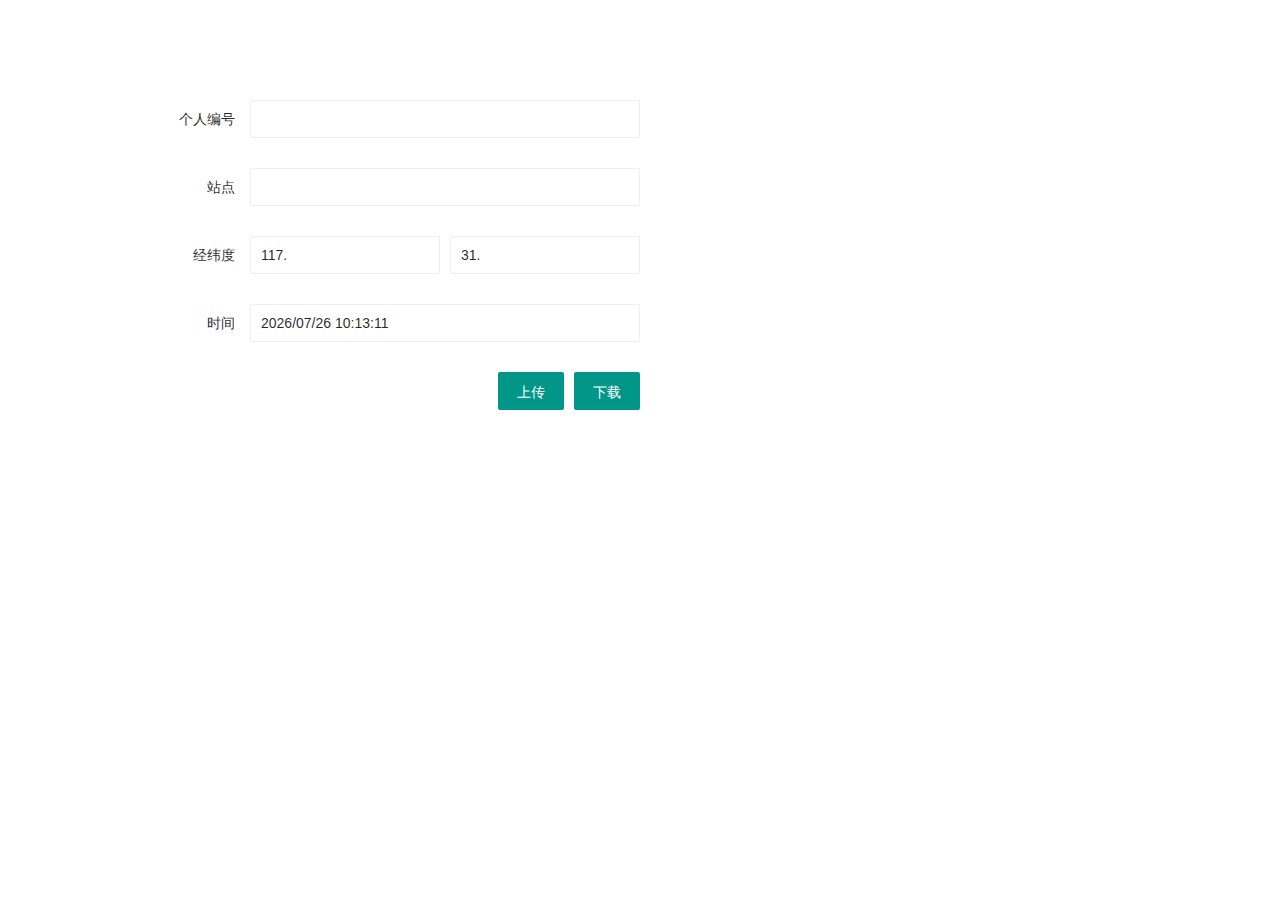
<file: index.html>
<!DOCTYPE html>
<html>

<head>
    <meta charset="utf-8">
    <title>水印生成器</title>
    <link rel="stylesheet" href="layui/css/layui.css">
    <link rel="stylesheet" href="main.css">
</head>

<body style="margin: 0 auto; max-width: 1000px;">
    <div class="layui-row">
        <div class="layui-col-md6">
            <div class="layui-form-item">
                <label class="layui-form-label">个人编号</label>
                <div class="layui-input-block">
                    <input type="text" id="personalCode" class="layui-input" value="">
                </div>
            </div>
            <div class="layui-form-item">
                <label class="layui-form-label">站点</label>
                <div class="layui-input-block">
                    <input type="text" id="siteName" class="layui-input" value="">
                </div>
            </div>
            <div class="layui-form-item">
                <label class="layui-form-label">经纬度</label>
                <div class="layui-input-inline">
                    <input type="text" id="longitude" class="layui-input" value="117.">
                </div>
                <div class="layui-input-inline" style="margin-right:0px">
                    <input type="text" id="latitude" class="layui-input" value="31.">
                </div>
            </div>
            <div class="layui-form-item">
                <label class="layui-form-label">时间</label>
                <div class="layui-input-block">
                    <input type="text" id="datetime" class="layui-input">
                </div>
            </div>
            <div class="layui-form-item">
                <div class="layui-upload">
                    <button class="layui-btn" id="download">下载</button>
                    <input class="layui-upload-file" type="file" id="imageDirectory" accept webkitdirectory>
                    <button class="layui-btn" id="upload">上传</button>
                </div>
            </div>
        </div>
        <div class="layui-col-md6">
            <div class="layui-form-item" id="gallery">
            </div>
            <div class="layui-form-item" id="previewGallery">
            </div>
        </div>

        <script src="layui/layui.js" charset="utf-8"></script>
        <script src="main.js" charset="utf-8"></script>
</body>

</html>
</file>
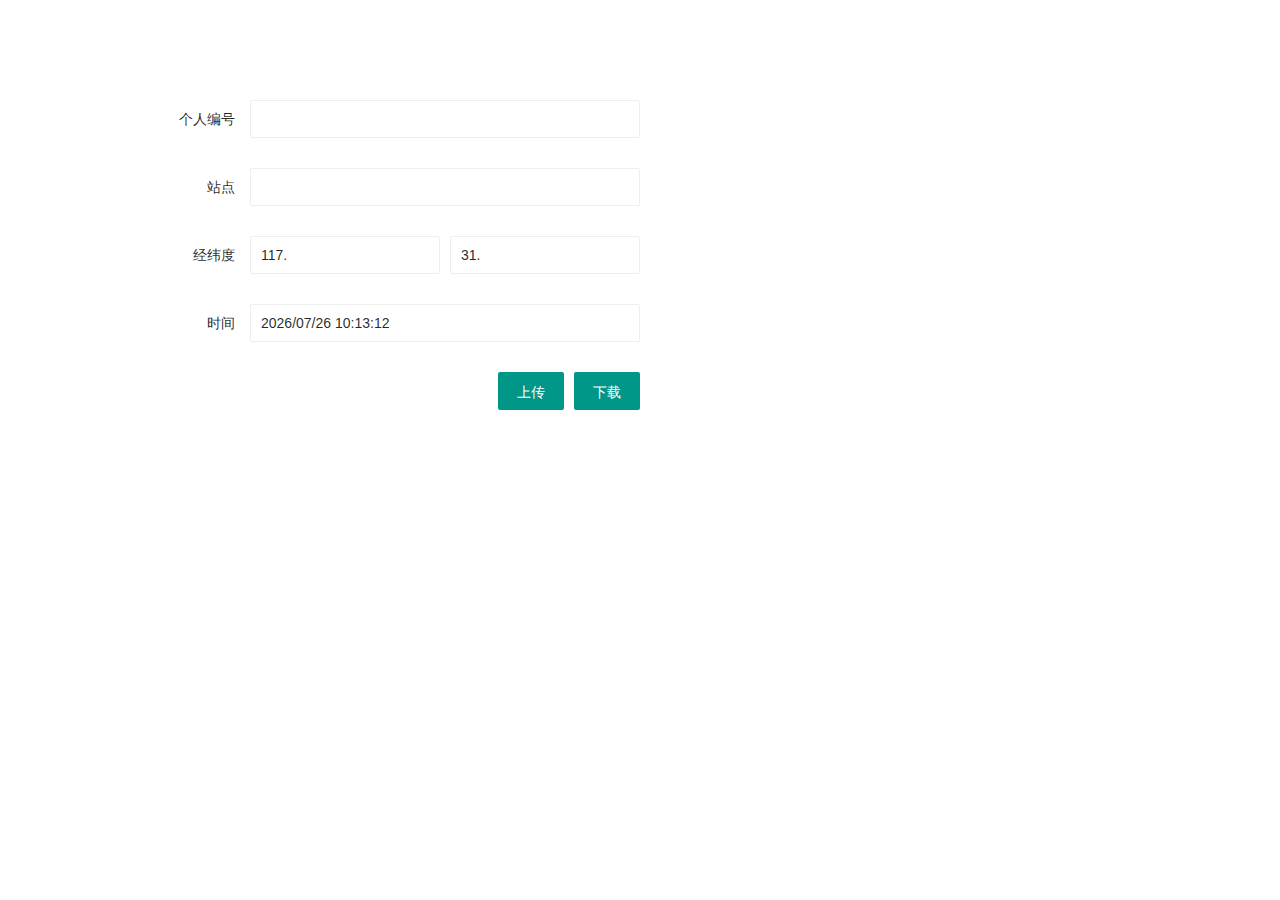
<file: main.html>
<!DOCTYPE html>
<html>

<head>
    <meta charset="utf-8">
    <title>水印生成器</title>
    <link rel="stylesheet" href="layui/css/layui.css">
    <link rel="stylesheet" href="main.css">
</head>

<body style="margin: 0 auto; max-width: 1000px;">
    <div class="layui-row">
        <div class="layui-col-md6">
            <div class="layui-form-item">
                <label class="layui-form-label">个人编号</label>
                <div class="layui-input-block">
                    <input type="text" id="personalCode" class="layui-input" value="">
                </div>
            </div>
            <div class="layui-form-item">
                <label class="layui-form-label">站点</label>
                <div class="layui-input-block">
                    <input type="text" id="siteName" class="layui-input" value="">
                </div>
            </div>
            <div class="layui-form-item">
                <label class="layui-form-label">经纬度</label>
                <div class="layui-input-inline">
                    <input type="text" id="longitude" class="layui-input" value="117.">
                </div>
                <div class="layui-input-inline" style="margin-right:0px">
                    <input type="text" id="latitude" class="layui-input" value="31.">
                </div>
            </div>
            <div class="layui-form-item">
                <label class="layui-form-label">时间</label>
                <div class="layui-input-block">
                    <input type="text" id="datetime" class="layui-input">
                </div>
            </div>
            <div class="layui-form-item">
                <div class="layui-upload">
                    <button class="layui-btn" id="download">下载</button>
                    <input class="layui-upload-file" type="file" id="imageDirectory" accept webkitdirectory>
                    <button class="layui-btn" id="upload">上传</button>
                </div>
            </div>
        </div>
        <div class="layui-col-md6">
            <div class="layui-form-item" id="gallery">
            </div>
            <div class="layui-form-item" id="galleryPreview">
            </div>
        </div>

        <script src="layui/layui.js" charset="utf-8"></script>
        <script src="main.js" charset="utf-8"></script>
</body>

</html>
</file>
<file: layui/css/layui.css>
blockquote,body,button,dd,div,dl,dt,form,h1,h2,h3,h4,h5,h6,input,li,ol,p,pre,td,textarea,th,ul{margin:0;padding:0;-webkit-tap-highlight-color:rgba(0,0,0,0)}a:active,a:hover{outline:0}img{display:inline-block;border:none;vertical-align:middle}li{list-style:none}table{border-collapse:collapse;border-spacing:0}h1,h2,h3{font-weight:400}h4,h5,h6{font-size:100%;font-weight:400}button,input,select,textarea{font-size:100%}button,input,optgroup,option,select,textarea{font-family:inherit;font-size:inherit;font-style:inherit;font-weight:inherit;outline:0}pre{white-space:pre-wrap;white-space:-moz-pre-wrap;white-space:-pre-wrap;white-space:-o-pre-wrap;word-wrap:break-word}body{line-height:1.6;color:#333;color:rgba(0,0,0,.85);font:14px Helvetica Neue,Helvetica,PingFang SC,Tahoma,Arial,sans-serif}hr{height:0;line-height:0;margin:10px 0;padding:0;border:none!important;border-bottom:1px solid #eee!important;clear:both;overflow:hidden;background:0 0}a{color:#333;text-decoration:none}a:hover{color:#777}a cite{font-style:normal;*cursor:pointer}.layui-border-box,.layui-border-box *{box-sizing:border-box}.layui-box,.layui-box *{box-sizing:content-box}.layui-clear{clear:both;*zoom:1}.layui-clear:after{content:'\20';clear:both;*zoom:1;display:block;height:0}.layui-inline{position:relative;display:inline-block;*display:inline;*zoom:1;vertical-align:middle}.layui-edge{position:relative;display:inline-block;vertical-align:middle;width:0;height:0;border-width:6px;border-style:dashed;border-color:transparent;overflow:hidden}.layui-edge-top{top:-4px;border-bottom-color:#999;border-bottom-style:solid}.layui-edge-right{border-left-color:#999;border-left-style:solid}.layui-edge-bottom{top:2px;border-top-color:#999;border-top-style:solid}.layui-edge-left{border-right-color:#999;border-right-style:solid}.layui-elip{text-overflow:ellipsis;overflow:hidden;white-space:nowrap}.layui-disabled,.layui-icon,.layui-unselect{-moz-user-select:none;-webkit-user-select:none;-ms-user-select:none}.layui-disabled,.layui-disabled:hover{color:#d2d2d2!important;cursor:not-allowed!important}.layui-circle{border-radius:100%}.layui-show{display:block!important}.layui-hide{display:none!important}.layui-show-v{visibility:visible!important}.layui-hide-v{visibility:hidden!important}@font-face{font-family:layui-icon;src:url(../font/iconfont.eot?v=256);src:url(../font/iconfont.eot?v=256#iefix) format('embedded-opentype'),url(../font/iconfont.woff2?v=256) format('woff2'),url(../font/iconfont.woff?v=256) format('woff'),url(../font/iconfont.ttf?v=256) format('truetype'),url(../font/iconfont.svg?v=256#layui-icon) format('svg')}.layui-icon{font-family:layui-icon!important;font-size:16px;font-style:normal;-webkit-font-smoothing:antialiased;-moz-osx-font-smoothing:grayscale}.layui-icon-reply-fill:before{content:"\e611"}.layui-icon-set-fill:before{content:"\e614"}.layui-icon-menu-fill:before{content:"\e60f"}.layui-icon-search:before{content:"\e615"}.layui-icon-share:before{content:"\e641"}.layui-icon-set-sm:before{content:"\e620"}.layui-icon-engine:before{content:"\e628"}.layui-icon-close:before{content:"\1006"}.layui-icon-close-fill:before{content:"\1007"}.layui-icon-chart-screen:before{content:"\e629"}.layui-icon-star:before{content:"\e600"}.layui-icon-circle-dot:before{content:"\e617"}.layui-icon-chat:before{content:"\e606"}.layui-icon-release:before{content:"\e609"}.layui-icon-list:before{content:"\e60a"}.layui-icon-chart:before{content:"\e62c"}.layui-icon-ok-circle:before{content:"\1005"}.layui-icon-layim-theme:before{content:"\e61b"}.layui-icon-table:before{content:"\e62d"}.layui-icon-right:before{content:"\e602"}.layui-icon-left:before{content:"\e603"}.layui-icon-cart-simple:before{content:"\e698"}.layui-icon-face-cry:before{content:"\e69c"}.layui-icon-face-smile:before{content:"\e6af"}.layui-icon-survey:before{content:"\e6b2"}.layui-icon-tree:before{content:"\e62e"}.layui-icon-ie:before{content:"\e7bb"}.layui-icon-upload-circle:before{content:"\e62f"}.layui-icon-add-circle:before{content:"\e61f"}.layui-icon-download-circle:before{content:"\e601"}.layui-icon-templeate-1:before{content:"\e630"}.layui-icon-util:before{content:"\e631"}.layui-icon-face-surprised:before{content:"\e664"}.layui-icon-edit:before{content:"\e642"}.layui-icon-speaker:before{content:"\e645"}.layui-icon-down:before{content:"\e61a"}.layui-icon-file:before{content:"\e621"}.layui-icon-layouts:before{content:"\e632"}.layui-icon-rate-half:before{content:"\e6c9"}.layui-icon-add-circle-fine:before{content:"\e608"}.layui-icon-prev-circle:before{content:"\e633"}.layui-icon-read:before{content:"\e705"}.layui-icon-404:before{content:"\e61c"}.layui-icon-carousel:before{content:"\e634"}.layui-icon-help:before{content:"\e607"}.layui-icon-code-circle:before{content:"\e635"}.layui-icon-windows:before{content:"\e67f"}.layui-icon-water:before{content:"\e636"}.layui-icon-username:before{content:"\e66f"}.layui-icon-find-fill:before{content:"\e670"}.layui-icon-about:before{content:"\e60b"}.layui-icon-location:before{content:"\e715"}.layui-icon-up:before{content:"\e619"}.layui-icon-pause:before{content:"\e651"}.layui-icon-date:before{content:"\e637"}.layui-icon-layim-uploadfile:before{content:"\e61d"}.layui-icon-delete:before{content:"\e640"}.layui-icon-play:before{content:"\e652"}.layui-icon-top:before{content:"\e604"}.layui-icon-firefox:before{content:"\e686"}.layui-icon-friends:before{content:"\e612"}.layui-icon-refresh-3:before{content:"\e9aa"}.layui-icon-ok:before{content:"\e605"}.layui-icon-layer:before{content:"\e638"}.layui-icon-face-smile-fine:before{content:"\e60c"}.layui-icon-dollar:before{content:"\e659"}.layui-icon-group:before{content:"\e613"}.layui-icon-layim-download:before{content:"\e61e"}.layui-icon-picture-fine:before{content:"\e60d"}.layui-icon-link:before{content:"\e64c"}.layui-icon-diamond:before{content:"\e735"}.layui-icon-log:before{content:"\e60e"}.layui-icon-key:before{content:"\e683"}.layui-icon-rate-solid:before{content:"\e67a"}.layui-icon-fonts-del:before{content:"\e64f"}.layui-icon-unlink:before{content:"\e64d"}.layui-icon-fonts-clear:before{content:"\e639"}.layui-icon-triangle-r:before{content:"\e623"}.layui-icon-circle:before{content:"\e63f"}.layui-icon-radio:before{content:"\e643"}.layui-icon-align-center:before{content:"\e647"}.layui-icon-align-right:before{content:"\e648"}.layui-icon-align-left:before{content:"\e649"}.layui-icon-loading-1:before{content:"\e63e"}.layui-icon-return:before{content:"\e65c"}.layui-icon-fonts-strong:before{content:"\e62b"}.layui-icon-upload:before{content:"\e67c"}.layui-icon-dialogue:before{content:"\e63a"}.layui-icon-video:before{content:"\e6ed"}.layui-icon-headset:before{content:"\e6fc"}.layui-icon-cellphone-fine:before{content:"\e63b"}.layui-icon-add-1:before{content:"\e654"}.layui-icon-face-smile-b:before{content:"\e650"}.layui-icon-fonts-html:before{content:"\e64b"}.layui-icon-screen-full:before{content:"\e622"}.layui-icon-form:before{content:"\e63c"}.layui-icon-cart:before{content:"\e657"}.layui-icon-camera-fill:before{content:"\e65d"}.layui-icon-tabs:before{content:"\e62a"}.layui-icon-heart-fill:before{content:"\e68f"}.layui-icon-fonts-code:before{content:"\e64e"}.layui-icon-ios:before{content:"\e680"}.layui-icon-at:before{content:"\e687"}.layui-icon-fire:before{content:"\e756"}.layui-icon-set:before{content:"\e716"}.layui-icon-fonts-u:before{content:"\e646"}.layui-icon-triangle-d:before{content:"\e625"}.layui-icon-tips:before{content:"\e702"}.layui-icon-picture:before{content:"\e64a"}.layui-icon-more-vertical:before{content:"\e671"}.layui-icon-bluetooth:before{content:"\e689"}.layui-icon-flag:before{content:"\e66c"}.layui-icon-loading:before{content:"\e63d"}.layui-icon-fonts-i:before{content:"\e644"}.layui-icon-refresh-1:before{content:"\e666"}.layui-icon-rmb:before{content:"\e65e"}.layui-icon-addition:before{content:"\e624"}.layui-icon-home:before{content:"\e68e"}.layui-icon-time:before{content:"\e68d"}.layui-icon-user:before{content:"\e770"}.layui-icon-notice:before{content:"\e667"}.layui-icon-chrome:before{content:"\e68a"}.layui-icon-edge:before{content:"\e68b"}.layui-icon-login-weibo:before{content:"\e675"}.layui-icon-voice:before{content:"\e688"}.layui-icon-upload-drag:before{content:"\e681"}.layui-icon-login-qq:before{content:"\e676"}.layui-icon-snowflake:before{content:"\e6b1"}.layui-icon-heart:before{content:"\e68c"}.layui-icon-logout:before{content:"\e682"}.layui-icon-file-b:before{content:"\e655"}.layui-icon-template:before{content:"\e663"}.layui-icon-transfer:before{content:"\e691"}.layui-icon-auz:before{content:"\e672"}.layui-icon-console:before{content:"\e665"}.layui-icon-app:before{content:"\e653"}.layui-icon-prev:before{content:"\e65a"}.layui-icon-website:before{content:"\e7ae"}.layui-icon-next:before{content:"\e65b"}.layui-icon-component:before{content:"\e857"}.layui-icon-android:before{content:"\e684"}.layui-icon-more:before{content:"\e65f"}.layui-icon-login-wechat:before{content:"\e677"}.layui-icon-shrink-right:before{content:"\e668"}.layui-icon-spread-left:before{content:"\e66b"}.layui-icon-camera:before{content:"\e660"}.layui-icon-note:before{content:"\e66e"}.layui-icon-refresh:before{content:"\e669"}.layui-icon-female:before{content:"\e661"}.layui-icon-male:before{content:"\e662"}.layui-icon-screen-restore:before{content:"\e758"}.layui-icon-password:before{content:"\e673"}.layui-icon-senior:before{content:"\e674"}.layui-icon-theme:before{content:"\e66a"}.layui-icon-tread:before{content:"\e6c5"}.layui-icon-praise:before{content:"\e6c6"}.layui-icon-star-fill:before{content:"\e658"}.layui-icon-rate:before{content:"\e67b"}.layui-icon-template-1:before{content:"\e656"}.layui-icon-vercode:before{content:"\e679"}.layui-icon-service:before{content:"\e626"}.layui-icon-cellphone:before{content:"\e678"}.layui-icon-print:before{content:"\e66d"}.layui-icon-cols:before{content:"\e610"}.layui-icon-wifi:before{content:"\e7e0"}.layui-icon-export:before{content:"\e67d"}.layui-icon-rss:before{content:"\e808"}.layui-icon-slider:before{content:"\e714"}.layui-icon-email:before{content:"\e618"}.layui-icon-subtraction:before{content:"\e67e"}.layui-icon-mike:before{content:"\e6dc"}.layui-icon-light:before{content:"\e748"}.layui-icon-gift:before{content:"\e627"}.layui-icon-mute:before{content:"\e685"}.layui-icon-reduce-circle:before{content:"\e616"}.layui-icon-music:before{content:"\e690"}.layui-main{position:relative;width:1160px;margin:0 auto}.layui-header{position:relative;z-index:1000;height:60px}.layui-header a:hover{transition:all .5s;-webkit-transition:all .5s}.layui-side{position:fixed;left:0;top:0;bottom:0;z-index:999;width:200px;overflow-x:hidden}.layui-side-scroll{position:relative;width:220px;height:100%;overflow-x:hidden}.layui-body{position:relative;left:200px;right:0;top:0;bottom:0;z-index:900;width:auto;box-sizing:border-box}.layui-layout-body{overflow-x:hidden}.layui-layout-admin .layui-header{position:fixed;top:0;left:0;right:0;background-color:#23262e}.layui-layout-admin .layui-side{top:60px;width:200px;overflow-x:hidden}.layui-layout-admin .layui-body{position:absolute;top:60px;padding-bottom:44px}.layui-layout-admin .layui-main{width:auto;margin:0 15px}.layui-layout-admin .layui-footer{position:fixed;left:200px;right:0;bottom:0;z-index:990;height:44px;line-height:44px;padding:0 15px;box-shadow:-1px 0 4px rgb(0 0 0 / 12%);background-color:#fafafa}.layui-layout-admin .layui-logo{position:absolute;left:0;top:0;width:200px;height:100%;line-height:60px;text-align:center;color:#009688;font-size:16px;box-shadow:0 1px 2px 0 rgb(0 0 0 / 15%)}.layui-layout-admin .layui-header .layui-nav{background:0 0}.layui-layout-left{position:absolute!important;left:200px;top:0}.layui-layout-right{position:absolute!important;right:0;top:0}.layui-container{position:relative;margin:0 auto;box-sizing:border-box}.layui-fluid{position:relative;margin:0 auto;padding:0 15px}.layui-row:after,.layui-row:before{content:"";display:block;clear:both}.layui-col-lg1,.layui-col-lg10,.layui-col-lg11,.layui-col-lg12,.layui-col-lg2,.layui-col-lg3,.layui-col-lg4,.layui-col-lg5,.layui-col-lg6,.layui-col-lg7,.layui-col-lg8,.layui-col-lg9,.layui-col-md1,.layui-col-md10,.layui-col-md11,.layui-col-md12,.layui-col-md2,.layui-col-md3,.layui-col-md4,.layui-col-md5,.layui-col-md6,.layui-col-md7,.layui-col-md8,.layui-col-md9,.layui-col-sm1,.layui-col-sm10,.layui-col-sm11,.layui-col-sm12,.layui-col-sm2,.layui-col-sm3,.layui-col-sm4,.layui-col-sm5,.layui-col-sm6,.layui-col-sm7,.layui-col-sm8,.layui-col-sm9,.layui-col-xs1,.layui-col-xs10,.layui-col-xs11,.layui-col-xs12,.layui-col-xs2,.layui-col-xs3,.layui-col-xs4,.layui-col-xs5,.layui-col-xs6,.layui-col-xs7,.layui-col-xs8,.layui-col-xs9{position:relative;display:block;box-sizing:border-box}.layui-col-xs1,.layui-col-xs10,.layui-col-xs11,.layui-col-xs12,.layui-col-xs2,.layui-col-xs3,.layui-col-xs4,.layui-col-xs5,.layui-col-xs6,.layui-col-xs7,.layui-col-xs8,.layui-col-xs9{float:left}.layui-col-xs1{width:8.33333333%}.layui-col-xs2{width:16.66666667%}.layui-col-xs3{width:25%}.layui-col-xs4{width:33.33333333%}.layui-col-xs5{width:41.66666667%}.layui-col-xs6{width:50%}.layui-col-xs7{width:58.33333333%}.layui-col-xs8{width:66.66666667%}.layui-col-xs9{width:75%}.layui-col-xs10{width:83.33333333%}.layui-col-xs11{width:91.66666667%}.layui-col-xs12{width:100%}.layui-col-xs-offset1{margin-left:8.33333333%}.layui-col-xs-offset2{margin-left:16.66666667%}.layui-col-xs-offset3{margin-left:25%}.layui-col-xs-offset4{margin-left:33.33333333%}.layui-col-xs-offset5{margin-left:41.66666667%}.layui-col-xs-offset6{margin-left:50%}.layui-col-xs-offset7{margin-left:58.33333333%}.layui-col-xs-offset8{margin-left:66.66666667%}.layui-col-xs-offset9{margin-left:75%}.layui-col-xs-offset10{margin-left:83.33333333%}.layui-col-xs-offset11{margin-left:91.66666667%}.layui-col-xs-offset12{margin-left:100%}@media screen and (max-width:767.98px){.layui-container{padding:0 15px}.layui-hide-xs{display:none!important}.layui-show-xs-block{display:block!important}.layui-show-xs-inline{display:inline!important}.layui-show-xs-inline-block{display:inline-block!important}}@media screen and (min-width:768px){.layui-container{width:720px}.layui-hide-sm{display:none!important}.layui-show-sm-block{display:block!important}.layui-show-sm-inline{display:inline!important}.layui-show-sm-inline-block{display:inline-block!important}.layui-col-sm1,.layui-col-sm10,.layui-col-sm11,.layui-col-sm12,.layui-col-sm2,.layui-col-sm3,.layui-col-sm4,.layui-col-sm5,.layui-col-sm6,.layui-col-sm7,.layui-col-sm8,.layui-col-sm9{float:left}.layui-col-sm1{width:8.33333333%}.layui-col-sm2{width:16.66666667%}.layui-col-sm3{width:25%}.layui-col-sm4{width:33.33333333%}.layui-col-sm5{width:41.66666667%}.layui-col-sm6{width:50%}.layui-col-sm7{width:58.33333333%}.layui-col-sm8{width:66.66666667%}.layui-col-sm9{width:75%}.layui-col-sm10{width:83.33333333%}.layui-col-sm11{width:91.66666667%}.layui-col-sm12{width:100%}.layui-col-sm-offset1{margin-left:8.33333333%}.layui-col-sm-offset2{margin-left:16.66666667%}.layui-col-sm-offset3{margin-left:25%}.layui-col-sm-offset4{margin-left:33.33333333%}.layui-col-sm-offset5{margin-left:41.66666667%}.layui-col-sm-offset6{margin-left:50%}.layui-col-sm-offset7{margin-left:58.33333333%}.layui-col-sm-offset8{margin-left:66.66666667%}.layui-col-sm-offset9{margin-left:75%}.layui-col-sm-offset10{margin-left:83.33333333%}.layui-col-sm-offset11{margin-left:91.66666667%}.layui-col-sm-offset12{margin-left:100%}}@media screen and (min-width:992px){.layui-container{width:960px}.layui-hide-md{display:none!important}.layui-show-md-block{display:block!important}.layui-show-md-inline{display:inline!important}.layui-show-md-inline-block{display:inline-block!important}.layui-col-md1,.layui-col-md10,.layui-col-md11,.layui-col-md12,.layui-col-md2,.layui-col-md3,.layui-col-md4,.layui-col-md5,.layui-col-md6,.layui-col-md7,.layui-col-md8,.layui-col-md9{float:left}.layui-col-md1{width:8.33333333%}.layui-col-md2{width:16.66666667%}.layui-col-md3{width:25%}.layui-col-md4{width:33.33333333%}.layui-col-md5{width:41.66666667%}.layui-col-md6{width:50%}.layui-col-md7{width:58.33333333%}.layui-col-md8{width:66.66666667%}.layui-col-md9{width:75%}.layui-col-md10{width:83.33333333%}.layui-col-md11{width:91.66666667%}.layui-col-md12{width:100%}.layui-col-md-offset1{margin-left:8.33333333%}.layui-col-md-offset2{margin-left:16.66666667%}.layui-col-md-offset3{margin-left:25%}.layui-col-md-offset4{margin-left:33.33333333%}.layui-col-md-offset5{margin-left:41.66666667%}.layui-col-md-offset6{margin-left:50%}.layui-col-md-offset7{margin-left:58.33333333%}.layui-col-md-offset8{margin-left:66.66666667%}.layui-col-md-offset9{margin-left:75%}.layui-col-md-offset10{margin-left:83.33333333%}.layui-col-md-offset11{margin-left:91.66666667%}.layui-col-md-offset12{margin-left:100%}}@media screen and (min-width:1200px){.layui-container{width:1150px}.layui-hide-lg{display:none!important}.layui-show-lg-block{display:block!important}.layui-show-lg-inline{display:inline!important}.layui-show-lg-inline-block{display:inline-block!important}.layui-col-lg1,.layui-col-lg10,.layui-col-lg11,.layui-col-lg12,.layui-col-lg2,.layui-col-lg3,.layui-col-lg4,.layui-col-lg5,.layui-col-lg6,.layui-col-lg7,.layui-col-lg8,.layui-col-lg9{float:left}.layui-col-lg1{width:8.33333333%}.layui-col-lg2{width:16.66666667%}.layui-col-lg3{width:25%}.layui-col-lg4{width:33.33333333%}.layui-col-lg5{width:41.66666667%}.layui-col-lg6{width:50%}.layui-col-lg7{width:58.33333333%}.layui-col-lg8{width:66.66666667%}.layui-col-lg9{width:75%}.layui-col-lg10{width:83.33333333%}.layui-col-lg11{width:91.66666667%}.layui-col-lg12{width:100%}.layui-col-lg-offset1{margin-left:8.33333333%}.layui-col-lg-offset2{margin-left:16.66666667%}.layui-col-lg-offset3{margin-left:25%}.layui-col-lg-offset4{margin-left:33.33333333%}.layui-col-lg-offset5{margin-left:41.66666667%}.layui-col-lg-offset6{margin-left:50%}.layui-col-lg-offset7{margin-left:58.33333333%}.layui-col-lg-offset8{margin-left:66.66666667%}.layui-col-lg-offset9{margin-left:75%}.layui-col-lg-offset10{margin-left:83.33333333%}.layui-col-lg-offset11{margin-left:91.66666667%}.layui-col-lg-offset12{margin-left:100%}}.layui-col-space1{margin:-.5px}.layui-col-space1>*{padding:.5px}.layui-col-space2{margin:-1px}.layui-col-space2>*{padding:1px}.layui-col-space4{margin:-2px}.layui-col-space4>*{padding:2px}.layui-col-space5{margin:-2.5px}.layui-col-space5>*{padding:2.5px}.layui-col-space6{margin:-3px}.layui-col-space6>*{padding:3px}.layui-col-space8{margin:-4px}.layui-col-space8>*{padding:4px}.layui-col-space10{margin:-5px}.layui-col-space10>*{padding:5px}.layui-col-space12{margin:-6px}.layui-col-space12>*{padding:6px}.layui-col-space14{margin:-7px}.layui-col-space14>*{padding:7px}.layui-col-space15{margin:-7.5px}.layui-col-space15>*{padding:7.5px}.layui-col-space16{margin:-8px}.layui-col-space16>*{padding:8px}.layui-col-space18{margin:-9px}.layui-col-space18>*{padding:9px}.layui-col-space20{margin:-10px}.layui-col-space20>*{padding:10px}.layui-col-space22{margin:-11px}.layui-col-space22>*{padding:11px}.layui-col-space24{margin:-12px}.layui-col-space24>*{padding:12px}.layui-col-space25{margin:-12.5px}.layui-col-space25>*{padding:12.5px}.layui-col-space26{margin:-13px}.layui-col-space26>*{padding:13px}.layui-col-space28{margin:-14px}.layui-col-space28>*{padding:14px}.layui-col-space30{margin:-15px}.layui-col-space30>*{padding:15px}.layui-btn,.layui-input,.layui-select,.layui-textarea,.layui-upload-button{outline:0;-webkit-appearance:none;transition:all .3s;-webkit-transition:all .3s;box-sizing:border-box}.layui-elem-quote{margin-bottom:10px;padding:15px;line-height:1.6;border-left:5px solid #5fb878;border-radius:0 2px 2px 0;background-color:#fafafa}.layui-quote-nm{border-style:solid;border-width:1px;border-left-width:5px;background:0 0}.layui-elem-field{margin-bottom:10px;padding:0;border-width:1px;border-style:solid}.layui-elem-field legend{margin-left:20px;padding:0 10px;font-size:20px;font-weight:300}.layui-field-title{margin:10px 0 20px;border-width:0;border-top-width:1px}.layui-field-box{padding:15px}.layui-field-title .layui-field-box{padding:10px 0}.layui-progress{position:relative;height:6px;border-radius:20px;background-color:#eee}.layui-progress-bar{position:absolute;left:0;top:0;width:0;max-width:100%;height:6px;border-radius:20px;text-align:right;background-color:#5fb878;transition:all .3s;-webkit-transition:all .3s}.layui-progress-big,.layui-progress-big .layui-progress-bar{height:18px;line-height:18px}.layui-progress-text{position:relative;top:-20px;line-height:18px;font-size:12px;color:#666}.layui-progress-big .layui-progress-text{position:static;padding:0 10px;color:#fff}.layui-collapse{border-width:1px;border-style:solid;border-radius:2px}.layui-colla-content,.layui-colla-item{border-top-width:1px;border-top-style:solid}.layui-colla-item:first-child{border-top:none}.layui-colla-title{position:relative;height:42px;line-height:42px;padding:0 15px 0 35px;color:#333;background-color:#fafafa;cursor:pointer;font-size:14px;overflow:hidden}.layui-colla-content{display:none;padding:10px 15px;line-height:1.6;color:#666}.layui-colla-icon{position:absolute;left:15px;top:0;font-size:14px}.layui-card{margin-bottom:15px;border-radius:2px;background-color:#fff;box-shadow:0 1px 2px 0 rgba(0,0,0,.05)}.layui-card:last-child{margin-bottom:0}.layui-card-header{position:relative;height:42px;line-height:42px;padding:0 15px;border-bottom:1px solid #f6f6f6;color:#333;border-radius:2px 2px 0 0;font-size:14px}.layui-card-body{position:relative;padding:10px 15px;line-height:24px}.layui-card-body[pad15]{padding:15px}.layui-card-body[pad20]{padding:20px}.layui-card-body .layui-table{margin:5px 0}.layui-card .layui-tab{margin:0}.layui-panel{position:relative;border-width:1px;border-style:solid;border-radius:2px;box-shadow:1px 1px 4px rgb(0 0 0 / 8%);background-color:#fff;color:#666}.layui-panel-window{position:relative;padding:15px;border-radius:0;border-top:5px solid #eee;background-color:#fff}.layui-auxiliar-moving{position:fixed;left:0;right:0;top:0;bottom:0;width:100%;height:100%;background:0 0;z-index:9999999999}.layui-bg-red{background-color:#ff5722!important;color:#fff!important}.layui-bg-orange{background-color:#ffb800!important;color:#fff!important}.layui-bg-green{background-color:#009688!important;color:#fff!important}.layui-bg-cyan{background-color:#2f4056!important;color:#fff!important}.layui-bg-blue{background-color:#1e9fff!important;color:#fff!important}.layui-bg-black{background-color:#393d49!important;color:#fff!important}.layui-bg-gray{background-color:#fafafa!important;color:#666!important}.layui-badge-rim,.layui-border,.layui-colla-content,.layui-colla-item,.layui-collapse,.layui-elem-field,.layui-form-pane .layui-form-item[pane],.layui-form-pane .layui-form-label,.layui-input,.layui-layedit,.layui-layedit-tool,.layui-panel,.layui-quote-nm,.layui-select,.layui-tab-bar,.layui-tab-card,.layui-tab-title,.layui-tab-title .layui-this:after,.layui-textarea{border-color:#eee}.layui-border{border-width:1px;border-style:solid;color:#666!important}.layui-border-red{border-width:1px;border-style:solid;border-color:#ff5722!important;color:#ff5722!important}.layui-border-orange{border-width:1px;border-style:solid;border-color:#ffb800!important;color:#ffb800!important}.layui-border-green{border-width:1px;border-style:solid;border-color:#009688!important;color:#009688!important}.layui-border-cyan{border-width:1px;border-style:solid;border-color:#2f4056!important;color:#2f4056!important}.layui-border-blue{border-width:1px;border-style:solid;border-color:#1e9fff!important;color:#1e9fff!important}.layui-border-black{border-width:1px;border-style:solid;border-color:#393d49!important;color:#393d49!important}.layui-timeline-item:before{background-color:#eee}.layui-text{line-height:1.6;font-size:14px;color:#666}.layui-text h1,.layui-text h2,.layui-text h3{font-weight:500;color:#333}.layui-text h1{font-size:30px}.layui-text h2{font-size:24px}.layui-text h3{font-size:18px}.layui-text a:not(.layui-btn){color:#01aaed}.layui-text a:not(.layui-btn):hover{text-decoration:underline}.layui-text ul{padding:5px 0 5px 15px}.layui-text ul li{margin-top:5px;list-style-type:disc}.layui-text em,.layui-word-aux{color:#999!important;padding-left:5px!important;padding-right:5px!important}.layui-text p{margin:10px 0}.layui-text p:first-child{margin-top:0}.layui-font-12{font-size:12px!important}.layui-font-14{font-size:14px!important}.layui-font-16{font-size:16px!important}.layui-font-18{font-size:18px!important}.layui-font-20{font-size:20px!important}.layui-font-red{color:#ff5722!important}.layui-font-orange{color:#ffb800!important}.layui-font-green{color:#009688!important}.layui-font-cyan{color:#2f4056!important}.layui-font-blue{color:#01aaed!important}.layui-font-black{color:#000!important}.layui-font-gray{color:#c2c2c2!important}.layui-btn{display:inline-block;vertical-align:middle;height:38px;line-height:38px;border:1px solid transparent;padding:0 18px;background-color:#009688;color:#fff;white-space:nowrap;text-align:center;font-size:14px;border-radius:2px;cursor:pointer;-moz-user-select:none;-webkit-user-select:none;-ms-user-select:none}.layui-btn:hover{opacity:.8;filter:alpha(opacity=80);color:#fff}.layui-btn:active{opacity:1;filter:alpha(opacity=100)}.layui-btn+.layui-btn{margin-left:10px}.layui-btn-container{font-size:0}.layui-btn-container .layui-btn{margin-right:10px;margin-bottom:10px}.layui-btn-container .layui-btn+.layui-btn{margin-left:0}.layui-table .layui-btn-container .layui-btn{margin-bottom:9px}.layui-btn-radius{border-radius:100px}.layui-btn .layui-icon{padding:0 2px;vertical-align:middle\0;vertical-align:bottom}.layui-btn-primary{border-color:#d2d2d2;background:0 0;color:#666}.layui-btn-primary:hover{border-color:#009688;color:#333}.layui-btn-normal{background-color:#1e9fff}.layui-btn-warm{background-color:#ffb800}.layui-btn-danger{background-color:#ff5722}.layui-btn-checked{background-color:#5fb878}.layui-btn-disabled,.layui-btn-disabled:active,.layui-btn-disabled:hover{border-color:#eee!important;background-color:#fbfbfb!important;color:#d2d2d2!important;cursor:not-allowed!important;opacity:1}.layui-btn-lg{height:44px;line-height:44px;padding:0 25px;font-size:16px}.layui-btn-sm{height:30px;line-height:30px;padding:0 10px;font-size:12px}.layui-btn-xs{height:22px;line-height:22px;padding:0 5px;font-size:12px}.layui-btn-xs i{font-size:12px!important}.layui-btn-group{display:inline-block;vertical-align:middle;font-size:0}.layui-btn-group .layui-btn{margin-left:0!important;margin-right:0!important;border-left:1px solid rgba(255,255,255,.5);border-radius:0}.layui-btn-group .layui-btn-primary{border-left:none}.layui-btn-group .layui-btn-primary:hover{border-color:#d2d2d2;color:#009688}.layui-btn-group .layui-btn:first-child{border-left:none;border-radius:2px 0 0 2px}.layui-btn-group .layui-btn-primary:first-child{border-left:1px solid #d2d2d2}.layui-btn-group .layui-btn:last-child{border-radius:0 2px 2px 0}.layui-btn-group .layui-btn+.layui-btn{margin-left:0}.layui-btn-group+.layui-btn-group{margin-left:10px}.layui-btn-fluid{width:100%}.layui-input,.layui-select,.layui-textarea{height:38px;line-height:1.3;line-height:38px\9;border-width:1px;border-style:solid;background-color:#fff;color:rgba(0,0,0,.85);border-radius:2px}.layui-input::-webkit-input-placeholder,.layui-select::-webkit-input-placeholder,.layui-textarea::-webkit-input-placeholder{line-height:1.3}.layui-input,.layui-textarea{display:block;width:100%;padding-left:10px}.layui-input:hover,.layui-textarea:hover{border-color:#eee!important}.layui-input:focus,.layui-textarea:focus{border-color:#d2d2d2!important}.layui-textarea{position:relative;min-height:100px;height:auto;line-height:20px;padding:6px 10px;resize:vertical}.layui-select{padding:0 10px}.layui-form input[type=checkbox],.layui-form input[type=radio],.layui-form select{display:none}.layui-form [lay-ignore]{display:initial}.layui-form-item{margin-bottom:15px;clear:both;*zoom:1}.layui-form-item:after{content:'\20';clear:both;*zoom:1;display:block;height:0}.layui-form-label{position:relative;float:left;display:block;padding:9px 15px;width:80px;font-weight:400;line-height:20px;text-align:right}.layui-form-label-col{display:block;float:none;padding:9px 0;line-height:20px;text-align:left}.layui-form-item .layui-inline{margin-bottom:5px;margin-right:10px}.layui-input-block,.layui-input-inline{position:relative}.layui-input-block{margin-left:110px;min-height:36px}.layui-input-inline{display:inline-block;vertical-align:middle}.layui-form-item .layui-input-inline{float:left;width:190px;margin-right:10px}.layui-form-text .layui-input-inline{width:auto}.layui-form-mid{position:relative;float:left;display:block;padding:9px 0!important;line-height:20px;margin-right:10px}.layui-form-danger+.layui-form-select .layui-input,.layui-form-danger:focus{border-color:#ff5722!important}.layui-form-select{position:relative}.layui-form-select .layui-input{padding-right:30px;cursor:pointer}.layui-form-select .layui-edge{position:absolute;right:10px;top:50%;margin-top:-3px;cursor:pointer;border-width:6px;border-top-color:#c2c2c2;border-top-style:solid;transition:all .3s;-webkit-transition:all .3s}.layui-form-select dl{display:none;position:absolute;left:0;top:42px;padding:5px 0;z-index:899;min-width:100%;border:1px solid #eee;max-height:300px;overflow-y:auto;background-color:#fff;border-radius:2px;box-shadow:1px 1px 4px rgb(0 0 0 / 8%);box-sizing:border-box}.layui-form-select dl dd,.layui-form-select dl dt{padding:0 10px;line-height:36px;white-space:nowrap;overflow:hidden;text-overflow:ellipsis}.layui-form-select dl dt{font-size:12px;color:#999}.layui-form-select dl dd{cursor:pointer}.layui-form-select dl dd:hover{background-color:#f6f6f6;-webkit-transition:.5s all;transition:.5s all}.layui-form-select .layui-select-group dd{padding-left:20px}.layui-form-select dl dd.layui-select-tips{padding-left:10px!important;color:#999}.layui-form-select dl dd.layui-this{background-color:#5fb878;color:#fff}.layui-form-select dl dd.layui-disabled{background-color:#fff}.layui-form-selected dl{display:block}.layui-form-selected .layui-edge{margin-top:-9px;-webkit-transform:rotate(180deg);transform:rotate(180deg)}.layui-form-selected .layui-edge{margin-top:-3px\0}:root .layui-form-selected .layui-edge{margin-top:-9px\0/IE9}.layui-form-selectup dl{top:auto;bottom:42px}.layui-select-none{margin:5px 0;text-align:center;color:#999}.layui-select-disabled .layui-disabled{border-color:#eee!important}.layui-select-disabled .layui-edge{border-top-color:#d2d2d2}.layui-form-checkbox{position:relative;display:inline-block;vertical-align:middle;height:30px;line-height:30px;margin-right:10px;padding-right:30px;background-color:#fff;cursor:pointer;font-size:0;-webkit-transition:.1s linear;transition:.1s linear;box-sizing:border-box}.layui-form-checkbox *{display:inline-block;vertical-align:middle}.layui-form-checkbox span{padding:0 10px;height:100%;font-size:14px;border-radius:2px 0 0 2px;background-color:#d2d2d2;color:#fff;overflow:hidden;white-space:nowrap;text-overflow:ellipsis}.layui-form-checkbox:hover span{background-color:#c2c2c2}.layui-form-checkbox i{position:absolute;right:0;top:0;width:30px;height:28px;border:1px solid #d2d2d2;border-left:none;border-radius:0 2px 2px 0;color:#fff;font-size:20px;text-align:center}.layui-form-checkbox:hover i{border-color:#c2c2c2;color:#c2c2c2}.layui-form-checked,.layui-form-checked:hover{border-color:#5fb878}.layui-form-checked span,.layui-form-checked:hover span{background-color:#5fb878}.layui-form-checked i,.layui-form-checked:hover i{color:#5fb878}.layui-form-item .layui-form-checkbox{margin-top:4px}.layui-form-checkbox[lay-skin=primary]{height:auto!important;line-height:normal!important;min-width:18px;min-height:18px;border:none!important;margin-right:0;padding-left:28px;padding-right:0;background:0 0}.layui-form-checkbox[lay-skin=primary] span{padding-left:0;padding-right:15px;line-height:18px;background:0 0;color:#666}.layui-form-checkbox[lay-skin=primary] i{right:auto;left:0;width:16px;height:16px;line-height:16px;border:1px solid #d2d2d2;font-size:12px;border-radius:2px;background-color:#fff;-webkit-transition:.1s linear;transition:.1s linear}.layui-form-checkbox[lay-skin=primary]:hover i{border-color:#5fb878;color:#fff}.layui-form-checked[lay-skin=primary] i{border-color:#5fb878!important;background-color:#5fb878;color:#fff}.layui-checkbox-disabled[lay-skin=primary] span{background:0 0!important;color:#c2c2c2!important}.layui-checkbox-disabled[lay-skin=primary]:hover i{border-color:#d2d2d2}.layui-form-item .layui-form-checkbox[lay-skin=primary]{margin-top:10px}.layui-form-switch{position:relative;display:inline-block;vertical-align:middle;height:22px;line-height:22px;min-width:35px;padding:0 5px;margin-top:8px;border:1px solid #d2d2d2;border-radius:20px;cursor:pointer;background-color:#fff;-webkit-transition:.1s linear;transition:.1s linear}.layui-form-switch i{position:absolute;left:5px;top:3px;width:16px;height:16px;border-radius:20px;background-color:#d2d2d2;-webkit-transition:.1s linear;transition:.1s linear}.layui-form-switch em{position:relative;top:0;width:25px;margin-left:21px;padding:0!important;text-align:center!important;color:#999!important;font-style:normal!important;font-size:12px}.layui-form-onswitch{border-color:#5fb878;background-color:#5fb878}.layui-form-onswitch i{left:100%;margin-left:-21px;background-color:#fff}.layui-form-onswitch em{margin-left:5px;margin-right:21px;color:#fff!important}.layui-checkbox-disabled{border-color:#eee!important}.layui-checkbox-disabled span{background-color:#eee!important}.layui-checkbox-disabled i{border-color:#eee!important}.layui-checkbox-disabled em{color:#d2d2d2!important}.layui-checkbox-disabled:hover i{color:#fff!important}[lay-radio]{display:none}.layui-form-radio{display:inline-block;vertical-align:middle;line-height:28px;margin:6px 10px 0 0;padding-right:10px;cursor:pointer;font-size:0}.layui-form-radio *{display:inline-block;vertical-align:middle;font-size:14px}.layui-form-radio>i{margin-right:8px;font-size:22px;color:#c2c2c2}.layui-form-radio:hover *,.layui-form-radioed,.layui-form-radioed>i{color:#5fb878}.layui-radio-disabled>i{color:#eee!important}.layui-radio-disabled *{color:#c2c2c2!important}.layui-form-pane .layui-form-label{width:110px;padding:8px 15px;height:38px;line-height:20px;border-width:1px;border-style:solid;border-radius:2px 0 0 2px;text-align:center;background-color:#fafafa;overflow:hidden;white-space:nowrap;text-overflow:ellipsis;box-sizing:border-box}.layui-form-pane .layui-input-inline{margin-left:-1px}.layui-form-pane .layui-input-block{margin-left:110px;left:-1px}.layui-form-pane .layui-input{border-radius:0 2px 2px 0}.layui-form-pane .layui-form-text .layui-form-label{float:none;width:100%;border-radius:2px;box-sizing:border-box;text-align:left}.layui-form-pane .layui-form-text .layui-input-inline{display:block;margin:0;top:-1px;clear:both}.layui-form-pane .layui-form-text .layui-input-block{margin:0;left:0;top:-1px}.layui-form-pane .layui-form-text .layui-textarea{min-height:100px;border-radius:0 0 2px 2px}.layui-form-pane .layui-form-checkbox{margin:4px 0 4px 10px}.layui-form-pane .layui-form-radio,.layui-form-pane .layui-form-switch{margin-top:6px;margin-left:10px}.layui-form-pane .layui-form-item[pane]{position:relative;border-width:1px;border-style:solid}.layui-form-pane .layui-form-item[pane] .layui-form-label{position:absolute;left:0;top:0;height:100%;border-width:0;border-right-width:1px}.layui-form-pane .layui-form-item[pane] .layui-input-inline{margin-left:110px}@media screen and (max-width:450px){.layui-form-item .layui-form-label{text-overflow:ellipsis;overflow:hidden;white-space:nowrap}.layui-form-item .layui-inline{display:block;margin-right:0;margin-bottom:20px;clear:both}.layui-form-item .layui-inline:after{content:'\20';clear:both;display:block;height:0}.layui-form-item .layui-input-inline{display:block;float:none;left:-3px;width:auto!important;margin:0 0 10px 112px}.layui-form-item .layui-input-inline+.layui-form-mid{margin-left:110px;top:-5px;padding:0}.layui-form-item .layui-form-checkbox{margin-right:5px;margin-bottom:5px}}.layui-layedit{border-width:1px;border-style:solid;border-radius:2px}.layui-layedit-tool{padding:3px 5px;border-bottom-width:1px;border-bottom-style:solid;font-size:0}.layedit-tool-fixed{position:fixed;top:0;border-top:1px solid #eee}.layui-layedit-tool .layedit-tool-mid,.layui-layedit-tool .layui-icon{display:inline-block;vertical-align:middle;text-align:center;font-size:14px}.layui-layedit-tool .layui-icon{position:relative;width:32px;height:30px;line-height:30px;margin:3px 5px;border-radius:2px;color:#777;cursor:pointer;border-radius:2px}.layui-layedit-tool .layui-icon:hover{color:#393d49}.layui-layedit-tool .layui-icon:active{color:#000}.layui-layedit-tool .layedit-tool-active{background-color:#eee;color:#000}.layui-layedit-tool .layui-disabled,.layui-layedit-tool .layui-disabled:hover{color:#d2d2d2;cursor:not-allowed}.layui-layedit-tool .layedit-tool-mid{width:1px;height:18px;margin:0 10px;background-color:#d2d2d2}.layedit-tool-html{width:50px!important;font-size:30px!important}.layedit-tool-b,.layedit-tool-code,.layedit-tool-help{font-size:16px!important}.layedit-tool-d,.layedit-tool-face,.layedit-tool-image,.layedit-tool-unlink{font-size:18px!important}.layedit-tool-image input{position:absolute;font-size:0;left:0;top:0;width:100%;height:100%;opacity:.01;filter:Alpha(opacity=1);cursor:pointer}.layui-layedit-iframe iframe{display:block;width:100%}#LAY_layedit_code{overflow:hidden}.layui-laypage{display:inline-block;*display:inline;*zoom:1;vertical-align:middle;margin:10px 0;font-size:0}.layui-laypage>a:first-child,.layui-laypage>a:first-child em{border-radius:2px 0 0 2px}.layui-laypage>a:last-child,.layui-laypage>a:last-child em{border-radius:0 2px 2px 0}.layui-laypage>:first-child{margin-left:0!important}.layui-laypage>:last-child{margin-right:0!important}.layui-laypage a,.layui-laypage button,.layui-laypage input,.layui-laypage select,.layui-laypage span{border:1px solid #eee}.layui-laypage a,.layui-laypage span{display:inline-block;*display:inline;*zoom:1;vertical-align:middle;padding:0 15px;height:28px;line-height:28px;margin:0 -1px 5px 0;background-color:#fff;color:#333;font-size:12px}.layui-laypage a:hover{color:#009688}.layui-laypage em{font-style:normal}.layui-laypage .layui-laypage-spr{color:#999;font-weight:700}.layui-laypage a{text-decoration:none}.layui-laypage .layui-laypage-curr{position:relative}.layui-laypage .layui-laypage-curr em{position:relative;color:#fff}.layui-laypage .layui-laypage-curr .layui-laypage-em{position:absolute;left:-1px;top:-1px;padding:1px;width:100%;height:100%;background-color:#009688}.layui-laypage-em{border-radius:2px}.layui-laypage-next em,.layui-laypage-prev em{font-family:Sim sun;font-size:16px}.layui-laypage .layui-laypage-count,.layui-laypage .layui-laypage-limits,.layui-laypage .layui-laypage-refresh,.layui-laypage .layui-laypage-skip{margin-left:10px;margin-right:10px;padding:0;border:none}.layui-laypage .layui-laypage-limits,.layui-laypage .layui-laypage-refresh{vertical-align:top}.layui-laypage .layui-laypage-refresh i{font-size:18px;cursor:pointer}.layui-laypage select{height:22px;padding:3px;border-radius:2px;cursor:pointer}.layui-laypage .layui-laypage-skip{height:30px;line-height:30px;color:#999}.layui-laypage button,.layui-laypage input{height:30px;line-height:30px;border-radius:2px;vertical-align:top;background-color:#fff;box-sizing:border-box}.layui-laypage input{display:inline-block;width:40px;margin:0 10px;padding:0 3px;text-align:center}.layui-laypage input:focus,.layui-laypage select:focus{border-color:#009688!important}.layui-laypage button{margin-left:10px;padding:0 10px;cursor:pointer}.layui-flow-more{margin:10px 0;text-align:center;color:#999;font-size:14px}.layui-flow-more a{height:32px;line-height:32px}.layui-flow-more a *{display:inline-block;vertical-align:top}.layui-flow-more a cite{padding:0 20px;border-radius:3px;background-color:#eee;color:#333;font-style:normal}.layui-flow-more a cite:hover{opacity:.8}.layui-flow-more a i{font-size:30px;color:#737383}.layui-table{width:100%;margin:10px 0;background-color:#fff;color:#666}.layui-table tr{transition:all .3s;-webkit-transition:all .3s}.layui-table th{text-align:left;font-weight:400}.layui-table tbody tr:hover,.layui-table thead tr,.layui-table-click,.layui-table-header,.layui-table-hover,.layui-table-mend,.layui-table-patch,.layui-table-tool,.layui-table-total,.layui-table-total tr,.layui-table[lay-even] tr:nth-child(even){background-color:#fafafa}.layui-table td,.layui-table th,.layui-table-col-set,.layui-table-fixed-r,.layui-table-grid-down,.layui-table-header,.layui-table-page,.layui-table-tips-main,.layui-table-tool,.layui-table-total,.layui-table-view,.layui-table[lay-skin=line],.layui-table[lay-skin=row]{border-width:1px;border-style:solid;border-color:#eee}.layui-table td,.layui-table th{position:relative;padding:9px 15px;min-height:20px;line-height:20px;font-size:14px}.layui-table[lay-skin=line] td,.layui-table[lay-skin=line] th{border-width:0;border-bottom-width:1px}.layui-table[lay-skin=row] td,.layui-table[lay-skin=row] th{border-width:0;border-right-width:1px}.layui-table[lay-skin=nob] td,.layui-table[lay-skin=nob] th{border:none}.layui-table img{max-width:100px}.layui-table[lay-size=lg] td,.layui-table[lay-size=lg] th{padding-top:15px;padding-right:30px;padding-bottom:15px;padding-left:30px}.layui-table-view .layui-table[lay-size=lg] .layui-table-cell{height:40px;line-height:40px}.layui-table[lay-size=sm] td,.layui-table[lay-size=sm] th{padding-top:5px;padding-right:10px;padding-bottom:5px;padding-left:10px;font-size:12px}.layui-table-view .layui-table[lay-size=sm] .layui-table-cell{height:20px;line-height:20px}.layui-table[lay-data]{display:none}.layui-table-box{position:relative;overflow:hidden}.layui-table-view{margin:10px 0}.layui-table-view .layui-table{position:relative;width:auto;margin:0;border:0;border-collapse:separate}.layui-table-view .layui-table[lay-skin=line]{border-width:0;border-right-width:1px}.layui-table-view .layui-table[lay-skin=row]{border-width:0;border-bottom-width:1px}.layui-table-view .layui-table td,.layui-table-view .layui-table th{padding:5px 0;border-top:none;border-left:none}.layui-table-view .layui-table th.layui-unselect .layui-table-cell span{cursor:pointer}.layui-table-view .layui-table td{cursor:default}.layui-table-view .layui-table td[data-edit=text]{cursor:text}.layui-table-view .layui-form-checkbox[lay-skin=primary] i{width:18px;height:18px}.layui-table-view .layui-form-radio{line-height:0;padding:0}.layui-table-view .layui-form-radio>i{margin:0;font-size:20px}.layui-table-init{position:absolute;left:0;top:0;width:100%;height:100%;text-align:center;z-index:110}.layui-table-init .layui-icon{position:absolute;left:50%;top:50%;margin:-15px 0 0 -15px;font-size:30px;color:#c2c2c2}.layui-table-header{border-width:0;border-bottom-width:1px;overflow:hidden}.layui-table-header .layui-table{margin-bottom:-1px}.layui-table-tool .layui-inline[lay-event]{position:relative;width:26px;height:26px;padding:5px;line-height:16px;margin-right:10px;text-align:center;color:#333;border:1px solid #ccc;cursor:pointer;-webkit-transition:.5s all;transition:.5s all}.layui-table-tool .layui-inline[lay-event]:hover{border:1px solid #999}.layui-table-tool-temp{padding-right:120px}.layui-table-tool-self{position:absolute;right:17px;top:10px}.layui-table-tool .layui-table-tool-self .layui-inline[lay-event]{margin:0 0 0 10px}.layui-table-tool-panel{position:absolute;top:29px;left:-1px;padding:5px 0;min-width:150px;min-height:40px;border:1px solid #d2d2d2;text-align:left;overflow-y:auto;background-color:#fff;box-shadow:0 2px 4px rgba(0,0,0,.12)}.layui-table-tool-panel li{padding:0 10px;line-height:30px;white-space:nowrap;overflow:hidden;text-overflow:ellipsis;-webkit-transition:.5s all;transition:.5s all}.layui-table-tool-panel li .layui-form-checkbox[lay-skin=primary]{width:100%}.layui-table-tool-panel li:hover{background-color:#f6f6f6}.layui-table-tool-panel li .layui-form-checkbox[lay-skin=primary]{padding-left:28px}.layui-table-tool-panel li .layui-form-checkbox[lay-skin=primary] i{position:absolute;left:0;top:0}.layui-table-tool-panel li .layui-form-checkbox[lay-skin=primary] span{padding:0}.layui-table-tool .layui-table-tool-self .layui-table-tool-panel{left:auto;right:-1px}.layui-table-col-set{position:absolute;right:0;top:0;width:20px;height:100%;border-width:0;border-left-width:1px;background-color:#fff}.layui-table-sort{width:10px;height:20px;margin-left:5px;cursor:pointer!important}.layui-table-sort .layui-edge{position:absolute;left:5px;border-width:5px}.layui-table-sort .layui-table-sort-asc{top:3px;border-top:none;border-bottom-style:solid;border-bottom-color:#b2b2b2}.layui-table-sort .layui-table-sort-asc:hover{border-bottom-color:#666}.layui-table-sort .layui-table-sort-desc{bottom:5px;border-bottom:none;border-top-style:solid;border-top-color:#b2b2b2}.layui-table-sort .layui-table-sort-desc:hover{border-top-color:#666}.layui-table-sort[lay-sort=asc] .layui-table-sort-asc{border-bottom-color:#000}.layui-table-sort[lay-sort=desc] .layui-table-sort-desc{border-top-color:#000}.layui-table-cell{height:28px;line-height:28px;padding:0 15px;position:relative;overflow:hidden;text-overflow:ellipsis;white-space:nowrap;box-sizing:border-box}.layui-table-cell .layui-form-checkbox[lay-skin=primary]{top:-1px;padding:0}.layui-table-cell .layui-table-link{color:#01aaed}.laytable-cell-checkbox,.laytable-cell-numbers,.laytable-cell-radio,.laytable-cell-space{padding:0;text-align:center}.layui-table-body{position:relative;overflow:auto;margin-right:-1px;margin-bottom:-1px}.layui-table-body .layui-none{line-height:26px;padding:30px 15px;text-align:center;color:#999}.layui-table-fixed{position:absolute;left:0;top:0;z-index:101}.layui-table-fixed .layui-table-body{overflow:hidden}.layui-table-fixed-l{box-shadow:1px 0 8px rgba(0,0,0,.08)}.layui-table-fixed-r{left:auto;right:-1px;border-width:0;border-left-width:1px;box-shadow:-1px 0 8px rgba(0,0,0,.08)}.layui-table-fixed-r .layui-table-header{position:relative;overflow:visible}.layui-table-mend{position:absolute;right:-49px;top:0;height:100%;width:50px}.layui-table-tool{position:relative;z-index:890;width:100%;min-height:50px;line-height:30px;padding:10px 15px;border-width:0;border-bottom-width:1px}.layui-table-tool .layui-btn-container{margin-bottom:-10px}.layui-table-total{margin-bottom:-1px;border-width:0;border-top-width:1px;overflow:hidden}.layui-table-page{position:relative;width:100%;padding:7px 7px 0;border-width:0;border-top-width:1px;height:41px;margin-bottom:-1px;font-size:12px;white-space:nowrap;overflow:hidden}.layui-table-page>div{height:26px}.layui-table-page .layui-laypage{margin:0}.layui-table-page .layui-laypage a,.layui-table-page .layui-laypage span{height:26px;line-height:26px;margin-bottom:10px;border:none;background:0 0}.layui-table-page .layui-laypage a,.layui-table-page .layui-laypage span.layui-laypage-curr{padding:0 12px}.layui-table-page .layui-laypage span{margin-left:0;padding:0}.layui-table-page .layui-laypage .layui-laypage-prev{margin-left:-7px!important}.layui-table-page .layui-laypage .layui-laypage-curr .layui-laypage-em{left:0;top:0;padding:0}.layui-table-page .layui-laypage button,.layui-table-page .layui-laypage input{height:26px;line-height:26px}.layui-table-page .layui-laypage input{width:40px}.layui-table-page .layui-laypage button{padding:0 10px}.layui-table-page select{height:18px}.layui-table-view select[lay-ignore]{display:inline-block}.layui-table-patch .layui-table-cell{padding:0;width:30px}.layui-table-edit{position:absolute;left:0;top:0;width:100%;height:100%;padding:0 14px 1px;border-radius:0;box-shadow:1px 1px 20px rgba(0,0,0,.15)}.layui-table-edit:focus{border-color:#5fb878!important}select.layui-table-edit{padding:0 0 0 10px;border-color:#d2d2d2}.layui-table-view .layui-form-checkbox,.layui-table-view .layui-form-radio,.layui-table-view .layui-form-switch{top:0;margin:0;box-sizing:content-box}.layui-table-view .layui-form-checkbox{top:-1px;height:26px;line-height:26px}.layui-table-view .layui-form-checkbox i{height:26px}.layui-table-grid .layui-table-cell{overflow:visible}.layui-table-grid-down{position:absolute;top:0;right:0;width:26px;height:100%;padding:5px 0;border-width:0;border-left-width:1px;text-align:center;background-color:#fff;color:#999;cursor:pointer}.layui-table-grid-down .layui-icon{position:absolute;top:50%;left:50%;margin:-8px 0 0 -8px}.layui-table-grid-down:hover{background-color:#fbfbfb}body .layui-table-tips .layui-layer-content{background:0 0;padding:0;box-shadow:0 1px 6px rgba(0,0,0,.12)}.layui-table-tips-main{margin:-44px 0 0 -1px;max-height:150px;padding:8px 15px;font-size:14px;overflow-y:scroll;background-color:#fff;color:#666}.layui-table-tips-c{position:absolute;right:-3px;top:-13px;width:20px;height:20px;padding:3px;cursor:pointer;background-color:#666;border-radius:50%;color:#fff}.layui-table-tips-c:hover{background-color:#777}.layui-table-tips-c:before{position:relative;right:-2px}.layui-upload-file{display:none!important;opacity:.01;filter:Alpha(opacity=1)}.layui-upload-list{margin:10px 0}.layui-upload-choose{max-width:200px;padding:0 10px;color:#999;font-size:14px;text-overflow:ellipsis;overflow:hidden;white-space:nowrap}.layui-upload-drag{position:relative;display:inline-block;padding:30px;border:1px dashed #e2e2e2;background-color:#fff;text-align:center;cursor:pointer;color:#999}.layui-upload-drag .layui-icon{font-size:50px;color:#009688}.layui-upload-drag[lay-over]{border-color:#009688}.layui-upload-form{display:inline-block}.layui-upload-iframe{position:absolute;width:0;height:0;border:0;visibility:hidden}.layui-upload-wrap{position:relative;display:inline-block;vertical-align:middle}.layui-upload-wrap .layui-upload-file{display:block!important;position:absolute;left:0;top:0;z-index:10;font-size:100px;width:100%;height:100%;opacity:.01;filter:Alpha(opacity=1);cursor:pointer}.layui-btn-container .layui-upload-choose{padding-left:0}.layui-menu{position:relative;margin:5px 0;background-color:#fff;box-sizing:border-box}.layui-menu *{box-sizing:border-box}.layui-menu li,.layui-menu-body-title a{padding:5px 15px}.layui-menu li{position:relative;margin:1px 0;width:calc(100% + 1px);line-height:26px;color:rgba(0,0,0,.8);font-size:14px;white-space:nowrap;cursor:pointer;transition:all .3s}.layui-menu li:hover{background-color:#f6f6f6}.layui-menu-item-parent:hover>.layui-menu-body-panel{display:block;animation-name:layui-fadein;animation-duration:.3s;animation-fill-mode:both;animation-delay:.2s}.layui-menu-item-group .layui-menu-body-title,.layui-menu-item-parent .layui-menu-body-title{padding-right:25px}.layui-menu .layui-menu-item-divider:hover,.layui-menu .layui-menu-item-group:hover,.layui-menu .layui-menu-item-none:hover{background:0 0;cursor:default}.layui-menu .layui-menu-item-group>ul{margin:5px 0 -5px}.layui-menu .layui-menu-item-group>.layui-menu-body-title{color:rgba(0,0,0,.35);user-select:none}.layui-menu .layui-menu-item-none{color:rgba(0,0,0,.35);cursor:default}.layui-menu .layui-menu-item-none{text-align:center}.layui-menu .layui-menu-item-divider{margin:5px 0;padding:0;height:0;line-height:0;border-bottom:1px solid #eee;overflow:hidden}.layui-menu .layui-menu-item-down:hover,.layui-menu .layui-menu-item-up:hover{cursor:pointer}.layui-menu .layui-menu-item-up>.layui-menu-body-title{color:rgba(0,0,0,.8)}.layui-menu .layui-menu-item-up>ul{visibility:hidden;height:0;overflow:hidden}.layui-menu .layui-menu-item-down:hover>.layui-menu-body-title>.layui-icon,.layui-menu .layui-menu-item-up>.layui-menu-body-title:hover>.layui-icon{color:#000}.layui-menu .layui-menu-item-down>ul{visibility:visible;height:auto}.layui-menu .layui-menu-item-checked,.layui-menu .layui-menu-item-checked2{background-color:#f6f6f6!important;color:#5fb878}.layui-menu .layui-menu-item-checked a,.layui-menu .layui-menu-item-checked2 a{color:#5fb878}.layui-menu .layui-menu-item-checked:after{position:absolute;right:0;top:0;bottom:0;border-right:3px solid #5fb878;content:""}.layui-menu-body-title{position:relative;overflow:hidden;text-overflow:ellipsis}.layui-menu-body-title a{display:block;margin:-5px -15px;color:rgba(0,0,0,.8)}.layui-menu-body-title a:hover{transition:all .3s}.layui-menu-body-title>.layui-icon{position:absolute;right:0;top:0;font-size:14px}.layui-menu-body-title>.layui-icon:hover{transition:all .3s}.layui-menu-body-title>.layui-icon-right{right:-1px}.layui-menu-body-panel{display:none;position:absolute;top:-7px;left:100%;z-index:1000;margin-left:13px;padding:5px 0}.layui-menu-body-panel:before{content:"";position:absolute;width:20px;left:-16px;top:0;bottom:0}.layui-menu-body-panel-left{left:auto;right:100%;margin:0 13px 0}.layui-menu-body-panel-left:before{left:auto;right:-16px}.layui-menu-lg li{line-height:32px}.layui-menu-lg .layui-menu-body-title a:hover,.layui-menu-lg li:hover{background:0 0;color:#5fb878}.layui-menu-lg li .layui-menu-body-panel{margin-left:14px}.layui-menu-lg li .layui-menu-body-panel-left{margin:0 15px 0}.layui-dropdown{position:absolute;left:-999999px;top:-999999px;z-index:66666666;margin:5px 0;min-width:100px}.layui-dropdown:before{content:"";position:absolute;width:100%;height:6px;left:0;top:-6px}.layui-nav{position:relative;padding:0 20px;background-color:#393d49;color:#fff;border-radius:2px;font-size:0;box-sizing:border-box}.layui-nav *{font-size:14px}.layui-nav .layui-nav-item{position:relative;display:inline-block;*display:inline;*zoom:1;vertical-align:middle;line-height:60px}.layui-nav .layui-nav-item a{display:block;padding:0 20px;color:#fff;color:rgba(255,255,255,.7);transition:all .3s;-webkit-transition:all .3s}.layui-nav .layui-this:after,.layui-nav-bar{content:"";position:absolute;left:0;top:0;width:0;height:5px;background-color:#5fb878;transition:all .2s;-webkit-transition:all .2s;pointer-events:none}.layui-nav-bar{z-index:1000}.layui-nav[lay-bar=disabled] .layui-nav-bar{display:none}.layui-nav .layui-nav-item a:hover,.layui-nav .layui-this a{color:#fff}.layui-nav .layui-this:after{top:auto;bottom:0;width:100%}.layui-nav-img{width:30px;height:30px;margin-right:10px;border-radius:50%}.layui-nav .layui-nav-more{position:absolute;top:0;right:3px;left:auto!important;margin-top:0;font-size:12px;cursor:pointer;transition:all .2s;-webkit-transition:all .2s}.layui-nav .layui-nav-mored,.layui-nav-itemed>a .layui-nav-more{transform:rotate(180deg)}.layui-nav-child{display:none;position:absolute;left:0;top:65px;min-width:100%;line-height:36px;padding:5px 0;box-shadow:0 2px 4px rgba(0,0,0,.12);border:1px solid #eee;background-color:#fff;z-index:100;border-radius:2px;white-space:nowrap}.layui-nav .layui-nav-child a{color:#666;color:rgba(0,0,0,.8)}.layui-nav .layui-nav-child a:hover{background-color:#f6f6f6;color:rgba(0,0,0,.8)}.layui-nav-child dd{margin:1px 0;position:relative}.layui-nav-child dd.layui-this{background-color:#f6f6f6;color:#000}.layui-nav-child dd.layui-this:after{display:none}.layui-nav-child-r{left:auto;right:0}.layui-nav-child-c{text-align:center}.layui-nav-tree{width:200px;padding:0}.layui-nav-tree .layui-nav-item{display:block;width:100%;line-height:40px}.layui-nav-tree .layui-nav-item a{position:relative;height:40px;line-height:40px;text-overflow:ellipsis;overflow:hidden;white-space:nowrap}.layui-nav-tree .layui-nav-item>a{padding-top:5px;padding-bottom:5px}.layui-nav-tree .layui-nav-more{right:15px}.layui-nav-tree .layui-nav-item>a .layui-nav-more{padding:5px 0}.layui-nav-tree .layui-nav-bar{width:5px;height:0}.layui-side .layui-nav-tree .layui-nav-bar{width:2px}.layui-nav-tree .layui-nav-child dd.layui-this,.layui-nav-tree .layui-nav-child dd.layui-this a,.layui-nav-tree .layui-this,.layui-nav-tree .layui-this>a,.layui-nav-tree .layui-this>a:hover{background-color:#009688;color:#fff}.layui-nav-tree .layui-this:after{display:none}.layui-nav-itemed>a,.layui-nav-tree .layui-nav-title a,.layui-nav-tree .layui-nav-title a:hover{color:#fff!important}.layui-nav-tree .layui-nav-bar{background-color:#009688}.layui-nav-tree .layui-nav-child{position:relative;z-index:0;top:0;border:none;box-shadow:none}.layui-nav-tree .layui-nav-child dd{margin:0}.layui-nav-tree .layui-nav-child a{color:#fff;color:rgba(255,255,255,.7)}.layui-nav-tree .layui-nav-child,.layui-nav-tree .layui-nav-child a:hover{background:0 0;color:#fff}.layui-nav-itemed>.layui-nav-child{display:block;background-color:rgba(0,0,0,.3)!important}.layui-nav-itemed>.layui-nav-child>.layui-this>.layui-nav-child{display:block}.layui-nav-side{position:fixed;top:0;bottom:0;left:0;overflow-x:hidden;z-index:999}.layui-breadcrumb{visibility:hidden;font-size:0}.layui-breadcrumb>*{font-size:14px}.layui-breadcrumb a{color:#999!important}.layui-breadcrumb a:hover{color:#5fb878!important}.layui-breadcrumb a cite{color:#666;font-style:normal}.layui-breadcrumb span[lay-separator]{margin:0 10px;color:#999}.layui-tab{margin:10px 0;text-align:left!important}.layui-tab[overflow]>.layui-tab-title{overflow:hidden}.layui-tab-title{position:relative;left:0;height:40px;white-space:nowrap;font-size:0;border-bottom-width:1px;border-bottom-style:solid;transition:all .2s;-webkit-transition:all .2s}.layui-tab-title li{display:inline-block;*display:inline;*zoom:1;vertical-align:middle;font-size:14px;transition:all .2s;-webkit-transition:all .2s}.layui-tab-title li{position:relative;line-height:40px;min-width:65px;padding:0 15px;text-align:center;cursor:pointer}.layui-tab-title li a{display:block;padding:0 15px;margin:0 -15px}.layui-tab-title .layui-this{color:#000}.layui-tab-title .layui-this:after{position:absolute;left:0;top:0;content:"";width:100%;height:41px;border-width:1px;border-style:solid;border-bottom-color:#fff;border-radius:2px 2px 0 0;box-sizing:border-box;pointer-events:none}.layui-tab-bar{position:absolute;right:0;top:0;z-index:10;width:30px;height:39px;line-height:39px;border-width:1px;border-style:solid;border-radius:2px;text-align:center;background-color:#fff;cursor:pointer}.layui-tab-bar .layui-icon{position:relative;display:inline-block;top:3px;transition:all .3s;-webkit-transition:all .3s}.layui-tab-item{display:none}.layui-tab-more{padding-right:30px;height:auto!important;white-space:normal!important}.layui-tab-more li.layui-this:after{border-bottom-color:#eee;border-radius:2px}.layui-tab-more .layui-tab-bar .layui-icon{top:-2px;top:3px\0;-webkit-transform:rotate(180deg);transform:rotate(180deg)}:root .layui-tab-more .layui-tab-bar .layui-icon{top:-2px\0/IE9}.layui-tab-content{padding:15px 0}.layui-tab-title li .layui-tab-close{position:relative;display:inline-block;width:18px;height:18px;line-height:20px;margin-left:8px;top:1px;text-align:center;font-size:14px;color:#c2c2c2;transition:all .2s;-webkit-transition:all .2s}.layui-tab-title li .layui-tab-close:hover{border-radius:2px;background-color:#ff5722;color:#fff}.layui-tab-brief>.layui-tab-title .layui-this{color:#009688}.layui-tab-brief>.layui-tab-more li.layui-this:after,.layui-tab-brief>.layui-tab-title .layui-this:after{border:none;border-radius:0;border-bottom:2px solid #5fb878}.layui-tab-brief[overflow]>.layui-tab-title .layui-this:after{top:-1px}.layui-tab-card{border-width:1px;border-style:solid;border-radius:2px;box-shadow:0 2px 5px 0 rgba(0,0,0,.1)}.layui-tab-card>.layui-tab-title{background-color:#fafafa}.layui-tab-card>.layui-tab-title li{margin-right:-1px;margin-left:-1px}.layui-tab-card>.layui-tab-title .layui-this{background-color:#fff}.layui-tab-card>.layui-tab-title .layui-this:after{border-top:none;border-width:1px;border-bottom-color:#fff}.layui-tab-card>.layui-tab-title .layui-tab-bar{height:40px;line-height:40px;border-radius:0;border-top:none;border-right:none}.layui-tab-card>.layui-tab-more .layui-this{background:0 0;color:#5fb878}.layui-tab-card>.layui-tab-more .layui-this:after{border:none}.layui-timeline{padding-left:5px}.layui-timeline-item{position:relative;padding-bottom:20px}.layui-timeline-axis{position:absolute;left:-5px;top:0;z-index:10;width:20px;height:20px;line-height:20px;background-color:#fff;color:#5fb878;border-radius:50%;text-align:center;cursor:pointer}.layui-timeline-axis:hover{color:#ff5722}.layui-timeline-item:before{content:"";position:absolute;left:5px;top:0;z-index:0;width:1px;height:100%}.layui-timeline-item:first-child:before{display:block}.layui-timeline-item:last-child:before{display:none}.layui-timeline-content{padding-left:25px}.layui-timeline-title{position:relative;margin-bottom:10px;line-height:22px}.layui-badge,.layui-badge-dot,.layui-badge-rim{position:relative;display:inline-block;padding:0 6px;font-size:12px;text-align:center;background-color:#ff5722;color:#fff;border-radius:2px}.layui-badge{height:18px;line-height:18px}.layui-badge-dot{width:8px;height:8px;padding:0;border-radius:50%}.layui-badge-rim{height:18px;line-height:18px;border-width:1px;border-style:solid;background-color:#fff;color:#666}.layui-btn .layui-badge,.layui-btn .layui-badge-dot{margin-left:5px}.layui-nav .layui-badge,.layui-nav .layui-badge-dot{position:absolute;top:50%;margin:-5px 6px 0}.layui-nav .layui-badge{margin-top:-10px}.layui-tab-title .layui-badge,.layui-tab-title .layui-badge-dot{left:5px;top:-2px}.layui-carousel{position:relative;left:0;top:0;background-color:#f8f8f8}.layui-carousel>[carousel-item]{position:relative;width:100%;height:100%;overflow:hidden}.layui-carousel>[carousel-item]:before{position:absolute;content:'\e63d';left:50%;top:50%;width:100px;line-height:20px;margin:-10px 0 0 -50px;text-align:center;color:#c2c2c2;font-family:layui-icon!important;font-size:30px;font-style:normal;-webkit-font-smoothing:antialiased;-moz-osx-font-smoothing:grayscale}.layui-carousel>[carousel-item]>*{display:none;position:absolute;left:0;top:0;width:100%;height:100%;background-color:#f8f8f8;transition-duration:.3s;-webkit-transition-duration:.3s}.layui-carousel-updown>*{-webkit-transition:.3s ease-in-out up;transition:.3s ease-in-out up}.layui-carousel-arrow{display:none\0;opacity:0;position:absolute;left:10px;top:50%;margin-top:-18px;width:36px;height:36px;line-height:36px;text-align:center;font-size:20px;border:none 0;border-radius:50%;background-color:rgba(0,0,0,.2);color:#fff;-webkit-transition-duration:.3s;transition-duration:.3s;cursor:pointer}.layui-carousel-arrow[lay-type=add]{left:auto!important;right:10px}.layui-carousel[lay-arrow=always] .layui-carousel-arrow{opacity:1;left:20px}.layui-carousel[lay-arrow=always] .layui-carousel-arrow[lay-type=add]{right:20px}.layui-carousel[lay-arrow=none] .layui-carousel-arrow{display:none}.layui-carousel-arrow:hover,.layui-carousel-ind ul:hover{background-color:rgba(0,0,0,.35)}.layui-carousel:hover .layui-carousel-arrow{display:block\0;opacity:1;left:20px}.layui-carousel:hover .layui-carousel-arrow[lay-type=add]{right:20px}.layui-carousel-ind{position:relative;top:-35px;width:100%;line-height:0!important;text-align:center;font-size:0}.layui-carousel[lay-indicator=outside]{margin-bottom:30px}.layui-carousel[lay-indicator=outside] .layui-carousel-ind{top:10px}.layui-carousel[lay-indicator=outside] .layui-carousel-ind ul{background-color:rgba(0,0,0,.5)}.layui-carousel[lay-indicator=none] .layui-carousel-ind{display:none}.layui-carousel-ind ul{display:inline-block;padding:5px;background-color:rgba(0,0,0,.2);border-radius:10px;-webkit-transition-duration:.3s;transition-duration:.3s}.layui-carousel-ind li{display:inline-block;width:10px;height:10px;margin:0 3px;font-size:14px;background-color:#eee;background-color:rgba(255,255,255,.5);border-radius:50%;cursor:pointer;-webkit-transition-duration:.3s;transition-duration:.3s}.layui-carousel-ind li:hover{background-color:rgba(255,255,255,.7)}.layui-carousel-ind li.layui-this{background-color:#fff}.layui-carousel>[carousel-item]>.layui-carousel-next,.layui-carousel>[carousel-item]>.layui-carousel-prev,.layui-carousel>[carousel-item]>.layui-this{display:block}.layui-carousel>[carousel-item]>.layui-this{left:0}.layui-carousel>[carousel-item]>.layui-carousel-prev{left:-100%}.layui-carousel>[carousel-item]>.layui-carousel-next{left:100%}.layui-carousel>[carousel-item]>.layui-carousel-next.layui-carousel-left,.layui-carousel>[carousel-item]>.layui-carousel-prev.layui-carousel-right{left:0}.layui-carousel>[carousel-item]>.layui-this.layui-carousel-left{left:-100%}.layui-carousel>[carousel-item]>.layui-this.layui-carousel-right{left:100%}.layui-carousel[lay-anim=updown] .layui-carousel-arrow{left:50%!important;top:20px;margin:0 0 0 -18px}.layui-carousel[lay-anim=updown] .layui-carousel-arrow[lay-type=add]{top:auto!important;bottom:20px}.layui-carousel[lay-anim=updown] .layui-carousel-ind{position:absolute;top:50%;right:20px;width:auto;height:auto}.layui-carousel[lay-anim=updown] .layui-carousel-ind ul{padding:3px 5px}.layui-carousel[lay-anim=updown] .layui-carousel-ind li{display:block;margin:6px 0}.layui-carousel[lay-anim=updown]>[carousel-item]>*{left:0!important}.layui-carousel[lay-anim=updown]>[carousel-item]>.layui-this{top:0}.layui-carousel[lay-anim=updown]>[carousel-item]>.layui-carousel-prev{top:-100%}.layui-carousel[lay-anim=updown]>[carousel-item]>.layui-carousel-next{top:100%}.layui-carousel[lay-anim=updown]>[carousel-item]>.layui-carousel-next.layui-carousel-left,.layui-carousel[lay-anim=updown]>[carousel-item]>.layui-carousel-prev.layui-carousel-right{top:0}.layui-carousel[lay-anim=updown]>[carousel-item]>.layui-this.layui-carousel-left{top:-100%}.layui-carousel[lay-anim=updown]>[carousel-item]>.layui-this.layui-carousel-right{top:100%}.layui-carousel[lay-anim=fade]>[carousel-item]>*{left:0!important}.layui-carousel[lay-anim=fade]>[carousel-item]>.layui-carousel-next,.layui-carousel[lay-anim=fade]>[carousel-item]>.layui-carousel-prev{opacity:0}.layui-carousel[lay-anim=fade]>[carousel-item]>.layui-carousel-next.layui-carousel-left,.layui-carousel[lay-anim=fade]>[carousel-item]>.layui-carousel-prev.layui-carousel-right{opacity:1}.layui-carousel[lay-anim=fade]>[carousel-item]>.layui-this.layui-carousel-left,.layui-carousel[lay-anim=fade]>[carousel-item]>.layui-this.layui-carousel-right{opacity:0}.layui-fixbar{position:fixed;right:15px;bottom:15px;z-index:999999}.layui-fixbar li{width:50px;height:50px;line-height:50px;margin-bottom:1px;text-align:center;cursor:pointer;font-size:30px;background-color:#9f9f9f;color:#fff;border-radius:2px;opacity:.95}.layui-fixbar li:hover{opacity:.85}.layui-fixbar li:active{opacity:1}.layui-fixbar .layui-fixbar-top{display:none;font-size:40px}body .layui-util-face{border:none;background:0 0}body .layui-util-face .layui-layer-content{padding:0;background-color:#fff;color:#666;box-shadow:none}.layui-util-face .layui-layer-TipsG{display:none}.layui-util-face ul{position:relative;width:372px;padding:10px;border:1px solid #d9d9d9;background-color:#fff;box-shadow:0 0 20px rgba(0,0,0,.2)}.layui-util-face ul li{cursor:pointer;float:left;border:1px solid #e8e8e8;height:22px;width:26px;overflow:hidden;margin:-1px 0 0 -1px;padding:4px 2px;text-align:center}.layui-util-face ul li:hover{position:relative;z-index:2;border:1px solid #eb7350;background:#fff9ec}.layui-code{position:relative;margin:10px 0;padding:15px;line-height:20px;border:1px solid #eee;border-left-width:6px;background-color:#fafafa;color:#333;font-family:Courier New;font-size:12px}.layui-transfer-box,.layui-transfer-header,.layui-transfer-search{border-width:0;border-style:solid;border-color:#eee}.layui-transfer-box{position:relative;display:inline-block;vertical-align:middle;border-width:1px;width:200px;height:360px;border-radius:2px;background-color:#fff}.layui-transfer-box .layui-form-checkbox{width:100%;margin:0!important}.layui-transfer-header{height:38px;line-height:38px;padding:0 10px;border-bottom-width:1px}.layui-transfer-search{position:relative;padding:10px;border-bottom-width:1px}.layui-transfer-search .layui-input{height:32px;padding-left:30px;font-size:12px}.layui-transfer-search .layui-icon-search{position:absolute;left:20px;top:50%;margin-top:-8px;color:#666}.layui-transfer-active{margin:0 15px;display:inline-block;vertical-align:middle}.layui-transfer-active .layui-btn{display:block;margin:0;padding:0 15px;background-color:#5fb878;border-color:#5fb878;color:#fff}.layui-transfer-active .layui-btn-disabled{background-color:#fbfbfb;border-color:#eee;color:#d2d2d2}.layui-transfer-active .layui-btn:first-child{margin-bottom:15px}.layui-transfer-active .layui-btn .layui-icon{margin:0;font-size:14px!important}.layui-transfer-data{padding:5px 0;overflow:auto}.layui-transfer-data li{height:32px;line-height:32px;padding:0 10px}.layui-transfer-data li:hover{background-color:#f6f6f6;transition:.5s all}.layui-transfer-data .layui-none{padding:15px 10px;text-align:center;color:#999}.layui-rate,.layui-rate *{display:inline-block;vertical-align:middle}.layui-rate{padding:10px 5px 10px 0;font-size:0}.layui-rate li i.layui-icon{font-size:20px;color:#ffb800}.layui-rate li i.layui-icon{margin-right:5px;transition:all .3s;-webkit-transition:all .3s}.layui-rate li i:hover{cursor:pointer;transform:scale(1.12);-webkit-transform:scale(1.12)}.layui-rate[readonly] li i:hover{cursor:default;transform:scale(1)}.layui-colorpicker{width:26px;height:26px;border:1px solid #eee;padding:5px;border-radius:2px;line-height:24px;display:inline-block;cursor:pointer;transition:all .3s;-webkit-transition:all .3s}.layui-colorpicker:hover{border-color:#d2d2d2}.layui-colorpicker.layui-colorpicker-lg{width:34px;height:34px;line-height:32px}.layui-colorpicker.layui-colorpicker-sm{width:24px;height:24px;line-height:22px}.layui-colorpicker.layui-colorpicker-xs{width:22px;height:22px;line-height:20px}.layui-colorpicker-trigger-bgcolor{display:block;background:url([data-uri]);border-radius:2px}.layui-colorpicker-trigger-span{display:block;height:100%;box-sizing:border-box;border:1px solid rgba(0,0,0,.15);border-radius:2px;text-align:center}.layui-colorpicker-trigger-i{display:inline-block;color:#fff;font-size:12px}.layui-colorpicker-trigger-i.layui-icon-close{color:#999}.layui-colorpicker-main{position:absolute;left:-999999px;top:-999999px;z-index:66666666;width:280px;margin:5px 0;padding:7px;background:#fff;border:1px solid #d2d2d2;border-radius:2px;box-shadow:0 2px 4px rgba(0,0,0,.12)}.layui-colorpicker-main-wrapper{height:180px;position:relative}.layui-colorpicker-basis{width:260px;height:100%;position:relative}.layui-colorpicker-basis-white{width:100%;height:100%;position:absolute;top:0;left:0;background:linear-gradient(90deg,#fff,hsla(0,0%,100%,0))}.layui-colorpicker-basis-black{width:100%;height:100%;position:absolute;top:0;left:0;background:linear-gradient(0deg,#000,transparent)}.layui-colorpicker-basis-cursor{width:10px;height:10px;border:1px solid #fff;border-radius:50%;position:absolute;top:-3px;right:-3px;cursor:pointer}.layui-colorpicker-side{position:absolute;top:0;right:0;width:12px;height:100%;background:linear-gradient(red,#ff0,#0f0,#0ff,#00f,#f0f,red)}.layui-colorpicker-side-slider{width:100%;height:5px;box-shadow:0 0 1px #888;box-sizing:border-box;background:#fff;border-radius:1px;border:1px solid #f0f0f0;cursor:pointer;position:absolute;left:0}.layui-colorpicker-main-alpha{display:none;height:12px;margin-top:7px;background:url([data-uri])}.layui-colorpicker-alpha-bgcolor{height:100%;position:relative}.layui-colorpicker-alpha-slider{width:5px;height:100%;box-shadow:0 0 1px #888;box-sizing:border-box;background:#fff;border-radius:1px;border:1px solid #f0f0f0;cursor:pointer;position:absolute;top:0}.layui-colorpicker-main-pre{padding-top:7px;font-size:0}.layui-colorpicker-pre{width:20px;height:20px;border-radius:2px;display:inline-block;margin-left:6px;margin-bottom:7px;cursor:pointer}.layui-colorpicker-pre:nth-child(11n+1){margin-left:0}.layui-colorpicker-pre-isalpha{background:url([data-uri])}.layui-colorpicker-pre.layui-this{box-shadow:0 0 3px 2px rgba(0,0,0,.15)}.layui-colorpicker-pre>div{height:100%;border-radius:2px}.layui-colorpicker-main-input{text-align:right;padding-top:7px}.layui-colorpicker-main-input .layui-btn-container .layui-btn{margin:0 0 0 10px}.layui-colorpicker-main-input div.layui-inline{float:left;margin-right:10px;font-size:14px}.layui-colorpicker-main-input input.layui-input{width:150px;height:30px;color:#666}.layui-slider{height:4px;background:#eee;border-radius:3px;position:relative;cursor:pointer}.layui-slider-bar{border-radius:3px;position:absolute;height:100%}.layui-slider-step{position:absolute;top:0;width:4px;height:4px;border-radius:50%;background:#fff;-webkit-transform:translateX(-50%);transform:translateX(-50%)}.layui-slider-wrap{width:36px;height:36px;position:absolute;top:-16px;-webkit-transform:translateX(-50%);transform:translateX(-50%);z-index:10;text-align:center}.layui-slider-wrap-btn{width:12px;height:12px;border-radius:50%;background:#fff;display:inline-block;vertical-align:middle;cursor:pointer;transition:.3s}.layui-slider-wrap:after{content:"";height:100%;display:inline-block;vertical-align:middle}.layui-slider-wrap-btn.layui-slider-hover,.layui-slider-wrap-btn:hover{transform:scale(1.2)}.layui-slider-wrap-btn.layui-disabled:hover{transform:scale(1)!important}.layui-slider-tips{position:absolute;top:-42px;z-index:66666666;white-space:nowrap;display:none;-webkit-transform:translateX(-50%);transform:translateX(-50%);color:#fff;background:#000;border-radius:3px;height:25px;line-height:25px;padding:0 10px}.layui-slider-tips:after{content:"";position:absolute;bottom:-12px;left:50%;margin-left:-6px;width:0;height:0;border-width:6px;border-style:solid;border-color:#000 transparent transparent transparent}.layui-slider-input{width:70px;height:32px;border:1px solid #eee;border-radius:3px;font-size:16px;line-height:32px;position:absolute;right:0;top:-14px}.layui-slider-input-btn{position:absolute;top:0;right:0;width:20px;height:100%;border-left:1px solid #eee}.layui-slider-input-btn i{cursor:pointer;position:absolute;right:0;bottom:0;width:20px;height:50%;font-size:12px;line-height:16px;text-align:center;color:#999}.layui-slider-input-btn i:first-child{top:0;border-bottom:1px solid #eee}.layui-slider-input-txt{height:100%;font-size:14px}.layui-slider-input-txt input{height:100%;border:none}.layui-slider-input-btn i:hover{color:#009688}.layui-slider-vertical{width:4px;margin-left:33px}.layui-slider-vertical .layui-slider-bar{width:4px}.layui-slider-vertical .layui-slider-step{top:auto;left:0;-webkit-transform:translateY(50%);transform:translateY(50%)}.layui-slider-vertical .layui-slider-wrap{top:auto;left:-16px;-webkit-transform:translateY(50%);transform:translateY(50%)}.layui-slider-vertical .layui-slider-tips{top:auto;left:2px}@media \0screen{.layui-slider-wrap-btn{margin-left:-20px}.layui-slider-vertical .layui-slider-wrap-btn{margin-left:0;margin-bottom:-20px}.layui-slider-vertical .layui-slider-tips{margin-left:-8px}.layui-slider>span{margin-left:8px}}.layui-tree{line-height:22px}.layui-tree .layui-form-checkbox{margin:0!important}.layui-tree-set{width:100%;position:relative}.layui-tree-pack{display:none;padding-left:20px;position:relative}.layui-tree-line .layui-tree-pack{padding-left:27px}.layui-tree-line .layui-tree-set .layui-tree-set:after{content:"";position:absolute;top:14px;left:-9px;width:17px;height:0;border-top:1px dotted #c0c4cc}.layui-tree-entry{position:relative;padding:3px 0;height:20px;white-space:nowrap}.layui-tree-entry:hover{background-color:#eee}.layui-tree-line .layui-tree-entry:hover{background-color:rgba(0,0,0,0)}.layui-tree-line .layui-tree-entry:hover .layui-tree-txt{color:#999;text-decoration:underline;transition:.3s}.layui-tree-main{display:inline-block;vertical-align:middle;cursor:pointer;padding-right:10px}.layui-tree-line .layui-tree-set:before{content:"";position:absolute;top:0;left:-9px;width:0;height:100%;border-left:1px dotted #c0c4cc}.layui-tree-line .layui-tree-set.layui-tree-setLineShort:before{height:13px}.layui-tree-line .layui-tree-set.layui-tree-setHide:before{height:0}.layui-tree-iconClick{display:inline-block;vertical-align:middle;position:relative;height:20px;line-height:20px;margin:0 10px;color:#c0c4cc}.layui-tree-icon{height:12px;line-height:12px;width:12px;text-align:center;border:1px solid #c0c4cc}.layui-tree-iconClick .layui-icon{font-size:18px}.layui-tree-icon .layui-icon{font-size:12px;color:#666}.layui-tree-iconArrow{padding:0 5px}.layui-tree-iconArrow:after{content:"";position:absolute;left:4px;top:3px;z-index:100;width:0;height:0;border-width:5px;border-style:solid;border-color:transparent transparent transparent #c0c4cc;transition:.5s}.layui-tree-spread>.layui-tree-entry .layui-tree-iconClick>.layui-tree-iconArrow:after{transform:rotate(90deg) translate(3px,4px)}.layui-tree-txt{display:inline-block;vertical-align:middle;color:#555}.layui-tree-search{margin-bottom:15px;color:#666}.layui-tree-btnGroup{visibility:hidden;display:inline-block;vertical-align:middle;position:relative}.layui-tree-btnGroup .layui-icon{display:inline-block;vertical-align:middle;padding:0 2px;cursor:pointer}.layui-tree-btnGroup .layui-icon:hover{color:#999;transition:.3s}.layui-tree-entry:hover .layui-tree-btnGroup{visibility:visible}.layui-tree-editInput{position:relative;display:inline-block;vertical-align:middle;height:20px;line-height:20px;padding:0 3px;border:none;background-color:rgba(0,0,0,.05)}.layui-tree-emptyText{text-align:center;color:#999}.layui-anim{-webkit-animation-duration:.3s;-webkit-animation-fill-mode:both;animation-duration:.3s;animation-fill-mode:both}.layui-anim.layui-icon{display:inline-block}.layui-anim-loop{-webkit-animation-iteration-count:infinite;animation-iteration-count:infinite}.layui-trans,.layui-trans a{transition:all .2s;-webkit-transition:all .2s}@-webkit-keyframes layui-rotate{from{-webkit-transform:rotate(0)}to{-webkit-transform:rotate(360deg)}}@keyframes layui-rotate{from{transform:rotate(0)}to{transform:rotate(360deg)}}.layui-anim-rotate{-webkit-animation-name:layui-rotate;animation-name:layui-rotate;-webkit-animation-duration:1s;animation-duration:1s;-webkit-animation-timing-function:linear;animation-timing-function:linear}@-webkit-keyframes layui-up{from{-webkit-transform:translate3d(0,100%,0);opacity:.3}to{-webkit-transform:translate3d(0,0,0);opacity:1}}@keyframes layui-up{from{transform:translate3d(0,100%,0);opacity:.3}to{transform:translate3d(0,0,0);opacity:1}}.layui-anim-up{-webkit-animation-name:layui-up;animation-name:layui-up}@-webkit-keyframes layui-upbit{from{-webkit-transform:translate3d(0,15px,0);opacity:.3}to{-webkit-transform:translate3d(0,0,0);opacity:1}}@keyframes layui-upbit{from{transform:translate3d(0,15px,0);opacity:.3}to{transform:translate3d(0,0,0);opacity:1}}.layui-anim-upbit{-webkit-animation-name:layui-upbit;animation-name:layui-upbit}@keyframes layui-down{0%{opacity:.3;transform:translate3d(0,-100%,0)}100%{opacity:1;transform:translate3d(0,0,0)}}.layui-anim-down{animation-name:layui-down}@keyframes layui-downbit{0%{opacity:.3;transform:translate3d(0,-5px,0)}100%{opacity:1;transform:translate3d(0,0,0)}}.layui-anim-downbit{animation-name:layui-downbit}@-webkit-keyframes layui-scale{0%{opacity:.3;-webkit-transform:scale(.5)}100%{opacity:1;-webkit-transform:scale(1)}}@keyframes layui-scale{0%{opacity:.3;-ms-transform:scale(.5);transform:scale(.5)}100%{opacity:1;-ms-transform:scale(1);transform:scale(1)}}.layui-anim-scale{-webkit-animation-name:layui-scale;animation-name:layui-scale}@-webkit-keyframes layui-scale-spring{0%{opacity:.5;-webkit-transform:scale(.5)}80%{opacity:.8;-webkit-transform:scale(1.1)}100%{opacity:1;-webkit-transform:scale(1)}}@keyframes layui-scale-spring{0%{opacity:.5;transform:scale(.5)}80%{opacity:.8;transform:scale(1.1)}100%{opacity:1;transform:scale(1)}}.layui-anim-scaleSpring{-webkit-animation-name:layui-scale-spring;animation-name:layui-scale-spring}@keyframes layui-scalesmall{0%{opacity:.3;transform:scale(1.5)}100%{opacity:1;transform:scale(1)}}.layui-anim-scalesmall{animation-name:layui-scalesmall}@keyframes layui-scalesmall-spring{0%{opacity:.3;transform:scale(1.5)}80%{opacity:.8;transform:scale(.9)}100%{opacity:1;transform:scale(1)}}.layui-anim-scalesmall-spring{animation-name:layui-scalesmall-spring}@-webkit-keyframes layui-fadein{0%{opacity:0}100%{opacity:1}}@keyframes layui-fadein{0%{opacity:0}100%{opacity:1}}.layui-anim-fadein{-webkit-animation-name:layui-fadein;animation-name:layui-fadein}@-webkit-keyframes layui-fadeout{0%{opacity:1}100%{opacity:0}}@keyframes layui-fadeout{0%{opacity:1}100%{opacity:0}}.layui-anim-fadeout{-webkit-animation-name:layui-fadeout;animation-name:layui-fadeout}
</file>
<file: main.css>
body {
    padding-top: 100px;
}

div.layui-form-item {
    margin-bottom: 30px;
}

#gallery {
    display: none;
}

#previewGallery {
    padding-left: 20px;
    max-height: 310px;
    overflow-x: hidden;
    overflow-y: auto;
}

.layui-upload button {
    float: right;
    margin-left: 10px;
}
</file>
